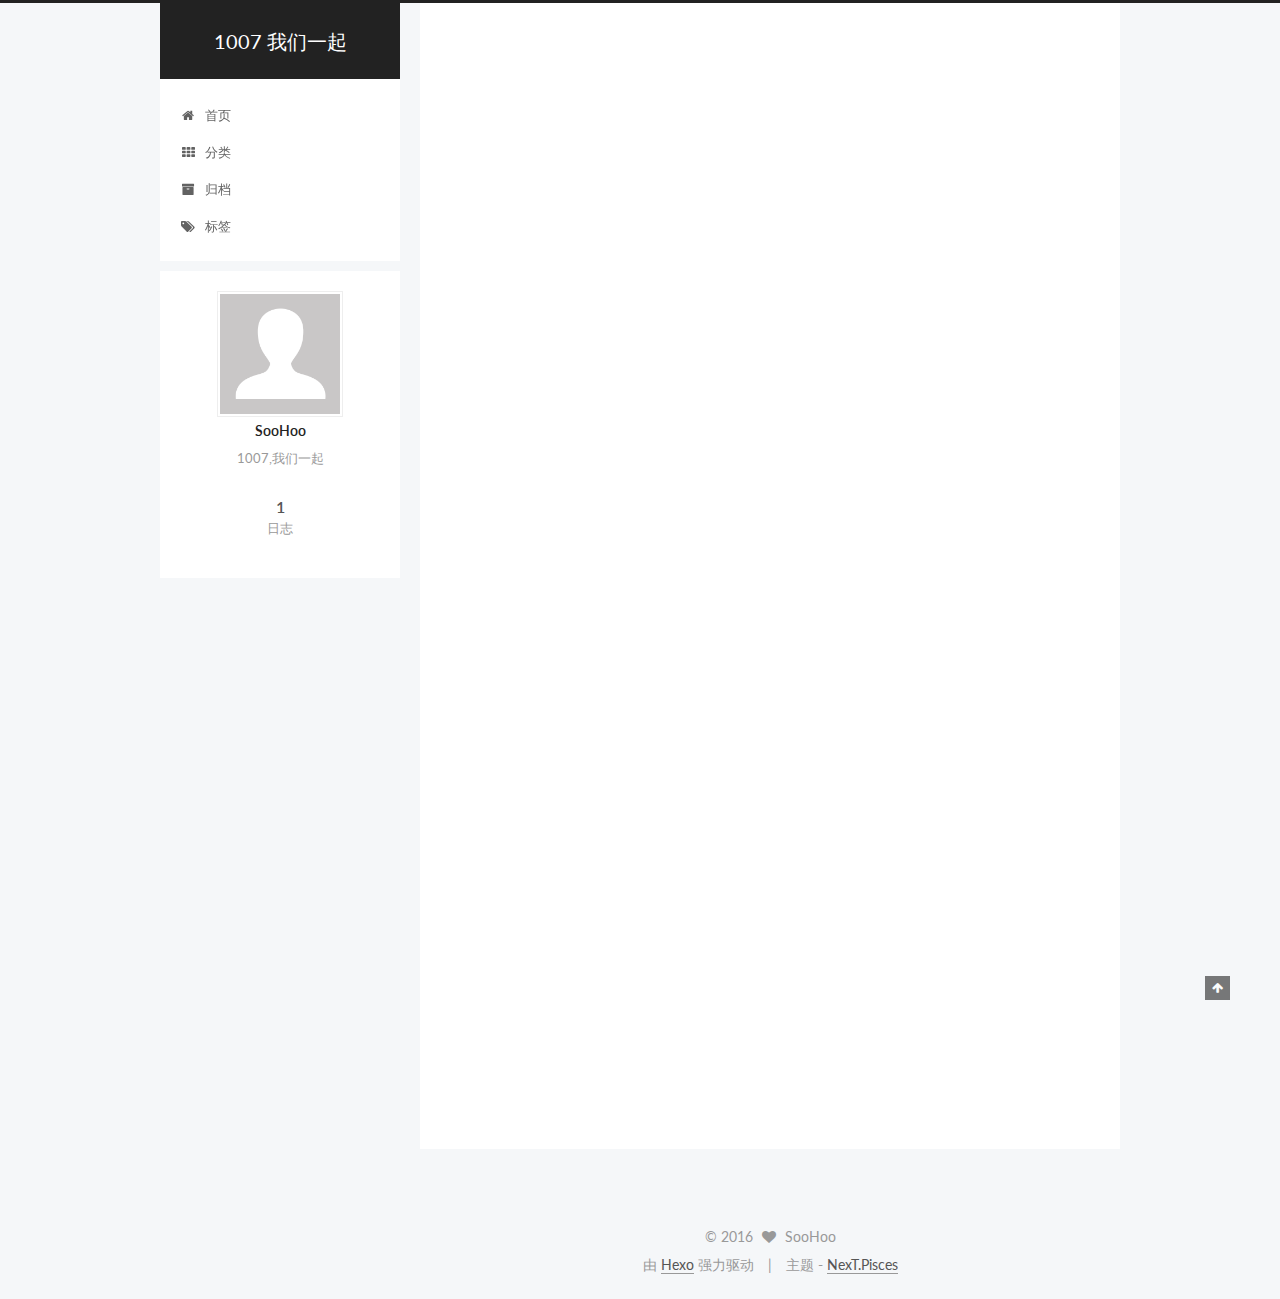
<file: index.html>
<!doctype html>



  


<html class="theme-next pisces use-motion">
<head>
  <meta charset="UTF-8"/>
<meta http-equiv="X-UA-Compatible" content="IE=edge,chrome=1" />
<meta name="viewport" content="width=device-width, initial-scale=1, maximum-scale=1"/>



<meta http-equiv="Cache-Control" content="no-transform" />
<meta http-equiv="Cache-Control" content="no-siteapp" />












  
  
  <link href="/vendors/fancybox/source/jquery.fancybox.css?v=2.1.5" rel="stylesheet" type="text/css" />




  
  
  
  

  
    
    
  

  

  

  

  

  
    
    
    <link href="//fonts.googleapis.com/css?family=Lato:300,300italic,400,400italic,700,700italic&subset=latin,latin-ext" rel="stylesheet" type="text/css">
  






<link href="/vendors/font-awesome/css/font-awesome.min.css?v=4.4.0" rel="stylesheet" type="text/css" />

<link href="/css/main.css?v=5.0.1" rel="stylesheet" type="text/css" />


  <meta name="keywords" content="1007" />








  <link rel="shortcut icon" type="image/x-icon" href="/favicon.ico?v=5.0.1" />






<meta name="description" content="1007,我们一起">
<meta property="og:type" content="website">
<meta property="og:title" content="1007 我们一起">
<meta property="og:url" content="https://www.1007.us/index.html">
<meta property="og:site_name" content="1007 我们一起">
<meta property="og:description" content="1007,我们一起">
<meta name="twitter:card" content="summary">
<meta name="twitter:title" content="1007 我们一起">
<meta name="twitter:description" content="1007,我们一起">



<script type="text/javascript" id="hexo.configuration">
  var NexT = window.NexT || {};
  var CONFIG = {
    scheme: 'Pisces',
    sidebar: {"position":"left","display":"post"},
    fancybox: true,
    motion: true,
    duoshuo: {
      userId: 0,
      author: '博主'
    }
  };
</script>

  <title> 1007 我们一起 </title>
</head>

<body itemscope itemtype="http://schema.org/WebPage" lang="zh-Hans">

  










  
  
    
  

  <div class="container one-collumn sidebar-position-left 
   page-home 
 ">
    <div class="headband"></div>

    <header id="header" class="header" itemscope itemtype="http://schema.org/WPHeader">
      <div class="header-inner"><div class="site-meta ">
  

  <div class="custom-logo-site-title">
    <a href="/"  class="brand" rel="start">
      <span class="logo-line-before"><i></i></span>
      <span class="site-title">1007 我们一起</span>
      <span class="logo-line-after"><i></i></span>
    </a>
  </div>
  <p class="site-subtitle"></p>
</div>

<div class="site-nav-toggle">
  <button>
    <span class="btn-bar"></span>
    <span class="btn-bar"></span>
    <span class="btn-bar"></span>
  </button>
</div>

<nav class="site-nav">
  

  
    <ul id="menu" class="menu">
      
        
        <li class="menu-item menu-item-home">
          <a href="/" rel="section">
            
              <i class="menu-item-icon fa fa-fw fa-home"></i> <br />
            
            首页
          </a>
        </li>
      
        
        <li class="menu-item menu-item-categories">
          <a href="/categories" rel="section">
            
              <i class="menu-item-icon fa fa-fw fa-th"></i> <br />
            
            分类
          </a>
        </li>
      
        
        <li class="menu-item menu-item-archives">
          <a href="/archives" rel="section">
            
              <i class="menu-item-icon fa fa-fw fa-archive"></i> <br />
            
            归档
          </a>
        </li>
      
        
        <li class="menu-item menu-item-tags">
          <a href="/tags" rel="section">
            
              <i class="menu-item-icon fa fa-fw fa-tags"></i> <br />
            
            标签
          </a>
        </li>
      

      
    </ul>
  

  
</nav>

 </div>
    </header>

    <main id="main" class="main">
      <div class="main-inner">
        <div class="content-wrap">
          <div id="content" class="content">
            
  <section id="posts" class="posts-expand">
    
      

  
  

  
  
  

  <article class="post post-type-normal " itemscope itemtype="http://schema.org/Article">

    
      <header class="post-header">

        
        
          <h1 class="post-title" itemprop="name headline">
            
            
              
                
                <a class="post-title-link" href="/2016/05/17/hello-world/" itemprop="url">
                  Hello World
                </a>
              
            
          </h1>
        

        <div class="post-meta">
          <span class="post-time">
            <span class="post-meta-item-icon">
              <i class="fa fa-calendar-o"></i>
            </span>
            <span class="post-meta-item-text">发表于</span>
            <time itemprop="dateCreated" datetime="2016-05-17T22:27:33+08:00" content="2016-05-17">
              2016-05-17
            </time>
          </span>

          

          
            
          

          

          
          

          
        </div>
      </header>
    


    <div class="post-body" itemprop="articleBody">

      
      

      
        
          
            <p>Welcome to <a href="https://hexo.io/" target="_blank" rel="external">Hexo</a>! This is your very first post. Check <a href="https://hexo.io/docs/" target="_blank" rel="external">documentation</a> for more info. If you get any problems when using Hexo, you can find the answer in <a href="https://hexo.io/docs/troubleshooting.html" target="_blank" rel="external">troubleshooting</a> or you can ask me on <a href="https://github.com/hexojs/hexo/issues" target="_blank" rel="external">GitHub</a>.</p>
<h2 id="Quick-Start"><a href="#Quick-Start" class="headerlink" title="Quick Start"></a>Quick Start</h2><h3 id="Create-a-new-post"><a href="#Create-a-new-post" class="headerlink" title="Create a new post"></a>Create a new post</h3><figure class="highlight bash"><table><tr><td class="gutter"><pre><span class="line">1</span><br></pre></td><td class="code"><pre><span class="line">$ hexo new <span class="string">"My New Post"</span></span><br></pre></td></tr></table></figure>
<p>More info: <a href="https://hexo.io/docs/writing.html" target="_blank" rel="external">Writing</a></p>
<h3 id="Run-server"><a href="#Run-server" class="headerlink" title="Run server"></a>Run server</h3><figure class="highlight bash"><table><tr><td class="gutter"><pre><span class="line">1</span><br></pre></td><td class="code"><pre><span class="line">$ hexo server</span><br></pre></td></tr></table></figure>
<p>More info: <a href="https://hexo.io/docs/server.html" target="_blank" rel="external">Server</a></p>
<h3 id="Generate-static-files"><a href="#Generate-static-files" class="headerlink" title="Generate static files"></a>Generate static files</h3><figure class="highlight bash"><table><tr><td class="gutter"><pre><span class="line">1</span><br></pre></td><td class="code"><pre><span class="line">$ hexo generate</span><br></pre></td></tr></table></figure>
<p>More info: <a href="https://hexo.io/docs/generating.html" target="_blank" rel="external">Generating</a></p>
<h3 id="Deploy-to-remote-sites"><a href="#Deploy-to-remote-sites" class="headerlink" title="Deploy to remote sites"></a>Deploy to remote sites</h3><figure class="highlight bash"><table><tr><td class="gutter"><pre><span class="line">1</span><br></pre></td><td class="code"><pre><span class="line">$ hexo deploy</span><br></pre></td></tr></table></figure>
<p>More info: <a href="https://hexo.io/docs/deployment.html" target="_blank" rel="external">Deployment</a></p>

          
        
      
    </div>

    <div>
      
    </div>

    <div>
      
    </div>

    <footer class="post-footer">
      

      

      
      
        <div class="post-eof"></div>
      
    </footer>
  </article>


    
  </section>

  


          </div>
          


          

        </div>
        
          
  
  <div class="sidebar-toggle">
    <div class="sidebar-toggle-line-wrap">
      <span class="sidebar-toggle-line sidebar-toggle-line-first"></span>
      <span class="sidebar-toggle-line sidebar-toggle-line-middle"></span>
      <span class="sidebar-toggle-line sidebar-toggle-line-last"></span>
    </div>
  </div>

  <aside id="sidebar" class="sidebar">
    <div class="sidebar-inner">

      

      

      <section class="site-overview sidebar-panel  sidebar-panel-active ">
        <div class="site-author motion-element" itemprop="author" itemscope itemtype="http://schema.org/Person">
          <img class="site-author-image" itemprop="image"
               src="/images/avatar.gif"
               alt="SooHoo" />
          <p class="site-author-name" itemprop="name">SooHoo</p>
          <p class="site-description motion-element" itemprop="description">1007,我们一起</p>
        </div>
        <nav class="site-state motion-element">
          <div class="site-state-item site-state-posts">
            <a href="/archives">
              <span class="site-state-item-count">1</span>
              <span class="site-state-item-name">日志</span>
            </a>
          </div>

          

          

        </nav>

        

        <div class="links-of-author motion-element">
          
        </div>

        
        

        
        

      </section>

      

    </div>
  </aside>


        
      </div>
    </main>

    <footer id="footer" class="footer">
      <div class="footer-inner">
        <div class="copyright" >
  
  &copy; 
  <span itemprop="copyrightYear">2016</span>
  <span class="with-love">
    <i class="fa fa-heart"></i>
  </span>
  <span class="author" itemprop="copyrightHolder">SooHoo</span>
</div>

<div class="powered-by">
  由 <a class="theme-link" href="http://hexo.io">Hexo</a> 强力驱动
</div>

<div class="theme-info">
  主题 -
  <a class="theme-link" href="https://github.com/iissnan/hexo-theme-next">
    NexT.Pisces
  </a>
</div>

        

        
      </div>
    </footer>

    <div class="back-to-top">
      <i class="fa fa-arrow-up"></i>
    </div>
  </div>

  

<script type="text/javascript">
  if (Object.prototype.toString.call(window.Promise) !== '[object Function]') {
    window.Promise = null;
  }
</script>









  



  
  <script type="text/javascript" src="/vendors/jquery/index.js?v=2.1.3"></script>

  
  <script type="text/javascript" src="/vendors/fastclick/lib/fastclick.min.js?v=1.0.6"></script>

  
  <script type="text/javascript" src="/vendors/jquery_lazyload/jquery.lazyload.js?v=1.9.7"></script>

  
  <script type="text/javascript" src="/vendors/velocity/velocity.min.js?v=1.2.1"></script>

  
  <script type="text/javascript" src="/vendors/velocity/velocity.ui.min.js?v=1.2.1"></script>

  
  <script type="text/javascript" src="/vendors/fancybox/source/jquery.fancybox.pack.js?v=2.1.5"></script>


  


  <script type="text/javascript" src="/js/src/utils.js?v=5.0.1"></script>

  <script type="text/javascript" src="/js/src/motion.js?v=5.0.1"></script>



  
  


  <script type="text/javascript" src="/js/src/affix.js?v=5.0.1"></script>

  <script type="text/javascript" src="/js/src/schemes/pisces.js?v=5.0.1"></script>



  

  


  <script type="text/javascript" src="/js/src/bootstrap.js?v=5.0.1"></script>



  



  



  
  
  

  

  

</body>
</html>
</file>
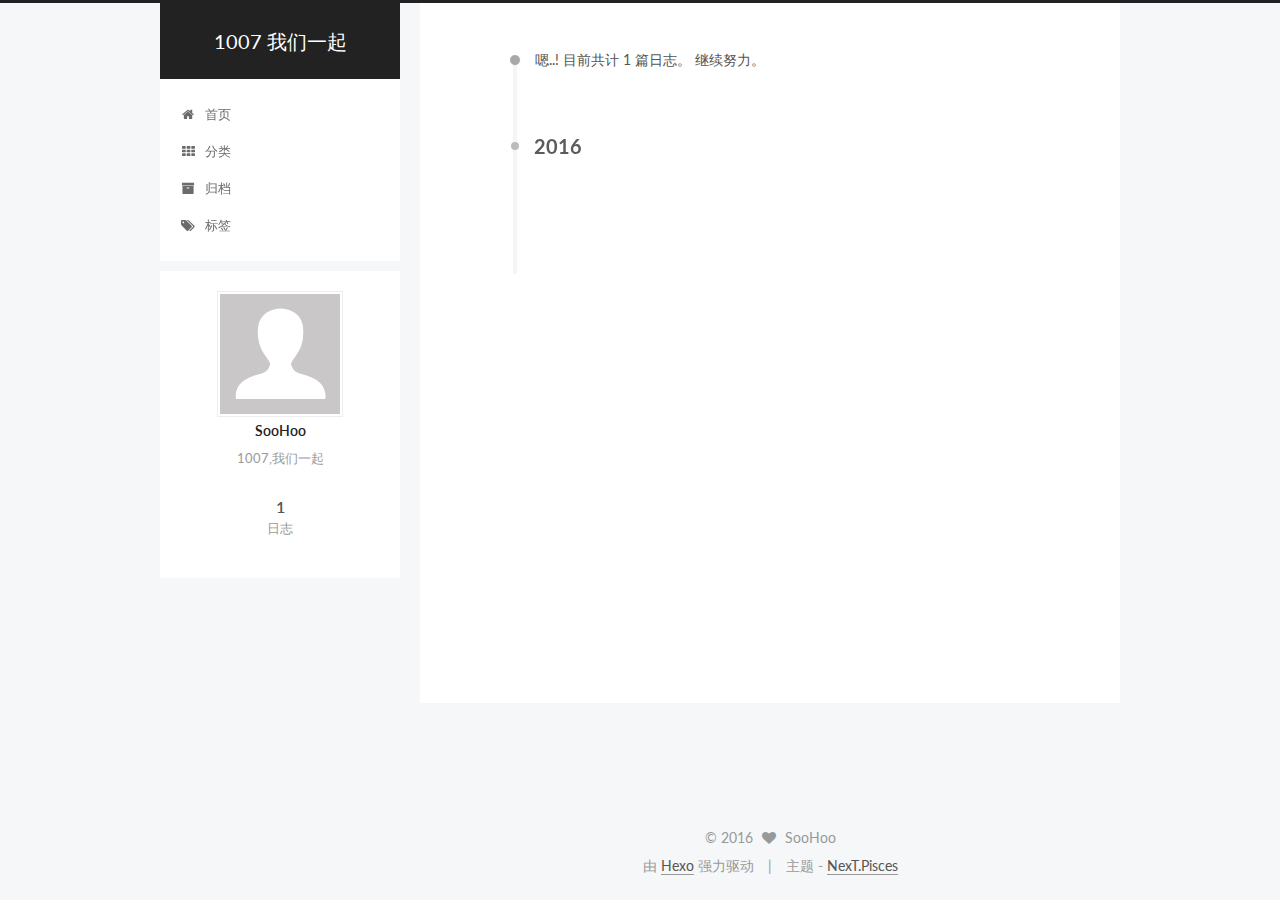
<file: archives/index.html>
<!doctype html>



  


<html class="theme-next pisces use-motion">
<head>
  <meta charset="UTF-8"/>
<meta http-equiv="X-UA-Compatible" content="IE=edge,chrome=1" />
<meta name="viewport" content="width=device-width, initial-scale=1, maximum-scale=1"/>



<meta http-equiv="Cache-Control" content="no-transform" />
<meta http-equiv="Cache-Control" content="no-siteapp" />












  
  
  <link href="/vendors/fancybox/source/jquery.fancybox.css?v=2.1.5" rel="stylesheet" type="text/css" />




  
  
  
  

  
    
    
  

  

  

  

  

  
    
    
    <link href="//fonts.googleapis.com/css?family=Lato:300,300italic,400,400italic,700,700italic&subset=latin,latin-ext" rel="stylesheet" type="text/css">
  






<link href="/vendors/font-awesome/css/font-awesome.min.css?v=4.4.0" rel="stylesheet" type="text/css" />

<link href="/css/main.css?v=5.0.1" rel="stylesheet" type="text/css" />


  <meta name="keywords" content="1007" />








  <link rel="shortcut icon" type="image/x-icon" href="/favicon.ico?v=5.0.1" />






<meta name="description" content="1007,我们一起">
<meta property="og:type" content="website">
<meta property="og:title" content="1007 我们一起">
<meta property="og:url" content="https://www.1007.us/archives/index.html">
<meta property="og:site_name" content="1007 我们一起">
<meta property="og:description" content="1007,我们一起">
<meta name="twitter:card" content="summary">
<meta name="twitter:title" content="1007 我们一起">
<meta name="twitter:description" content="1007,我们一起">



<script type="text/javascript" id="hexo.configuration">
  var NexT = window.NexT || {};
  var CONFIG = {
    scheme: 'Pisces',
    sidebar: {"position":"left","display":"post"},
    fancybox: true,
    motion: true,
    duoshuo: {
      userId: 0,
      author: '博主'
    }
  };
</script>

  <title> 归档 | 1007 我们一起 </title>
</head>

<body itemscope itemtype="http://schema.org/WebPage" lang="zh-Hans">

  










  
  
    
  

  <div class="container one-collumn sidebar-position-left  page-archive  ">
    <div class="headband"></div>

    <header id="header" class="header" itemscope itemtype="http://schema.org/WPHeader">
      <div class="header-inner"><div class="site-meta ">
  

  <div class="custom-logo-site-title">
    <a href="/"  class="brand" rel="start">
      <span class="logo-line-before"><i></i></span>
      <span class="site-title">1007 我们一起</span>
      <span class="logo-line-after"><i></i></span>
    </a>
  </div>
  <p class="site-subtitle"></p>
</div>

<div class="site-nav-toggle">
  <button>
    <span class="btn-bar"></span>
    <span class="btn-bar"></span>
    <span class="btn-bar"></span>
  </button>
</div>

<nav class="site-nav">
  

  
    <ul id="menu" class="menu">
      
        
        <li class="menu-item menu-item-home">
          <a href="/" rel="section">
            
              <i class="menu-item-icon fa fa-fw fa-home"></i> <br />
            
            首页
          </a>
        </li>
      
        
        <li class="menu-item menu-item-categories">
          <a href="/categories" rel="section">
            
              <i class="menu-item-icon fa fa-fw fa-th"></i> <br />
            
            分类
          </a>
        </li>
      
        
        <li class="menu-item menu-item-archives">
          <a href="/archives" rel="section">
            
              <i class="menu-item-icon fa fa-fw fa-archive"></i> <br />
            
            归档
          </a>
        </li>
      
        
        <li class="menu-item menu-item-tags">
          <a href="/tags" rel="section">
            
              <i class="menu-item-icon fa fa-fw fa-tags"></i> <br />
            
            标签
          </a>
        </li>
      

      
    </ul>
  

  
</nav>

 </div>
    </header>

    <main id="main" class="main">
      <div class="main-inner">
        <div class="content-wrap">
          <div id="content" class="content">
            

  <section id="posts" class="posts-collapse">
    <span class="archive-move-on"></span>

    <span class="archive-page-counter">
      
      
      
        
      
      嗯..! 目前共计 1 篇日志。 继续努力。
    </span>

    

      
      
      

      
        
        <div class="collection-title">
          <h2 class="archive-year motion-element" id="archive-year-2016">2016</h2>
        </div>
      
      

      

  <article class="post post-type-normal" itemscope itemtype="http://schema.org/Article">
    <header class="post-header">

      <h1 class="post-title">
        
            <a class="post-title-link" href="/2016/05/17/hello-world/" itemprop="url">
              
                <span itemprop="name">Hello World</span>
              
            </a>
        
      </h1>

      <div class="post-meta">
        <time class="post-time" itemprop="dateCreated"
              datetime="2016-05-17T22:27:33+08:00"
              content="2016-05-17" >
          05-17
        </time>
      </div>

    </header>
  </article>



    

  </section>

  



          </div>
          


          

        </div>
        
          
  
  <div class="sidebar-toggle">
    <div class="sidebar-toggle-line-wrap">
      <span class="sidebar-toggle-line sidebar-toggle-line-first"></span>
      <span class="sidebar-toggle-line sidebar-toggle-line-middle"></span>
      <span class="sidebar-toggle-line sidebar-toggle-line-last"></span>
    </div>
  </div>

  <aside id="sidebar" class="sidebar">
    <div class="sidebar-inner">

      

      

      <section class="site-overview sidebar-panel  sidebar-panel-active ">
        <div class="site-author motion-element" itemprop="author" itemscope itemtype="http://schema.org/Person">
          <img class="site-author-image" itemprop="image"
               src="/images/avatar.gif"
               alt="SooHoo" />
          <p class="site-author-name" itemprop="name">SooHoo</p>
          <p class="site-description motion-element" itemprop="description">1007,我们一起</p>
        </div>
        <nav class="site-state motion-element">
          <div class="site-state-item site-state-posts">
            <a href="/archives">
              <span class="site-state-item-count">1</span>
              <span class="site-state-item-name">日志</span>
            </a>
          </div>

          

          

        </nav>

        

        <div class="links-of-author motion-element">
          
        </div>

        
        

        
        

      </section>

      

    </div>
  </aside>


        
      </div>
    </main>

    <footer id="footer" class="footer">
      <div class="footer-inner">
        <div class="copyright" >
  
  &copy; 
  <span itemprop="copyrightYear">2016</span>
  <span class="with-love">
    <i class="fa fa-heart"></i>
  </span>
  <span class="author" itemprop="copyrightHolder">SooHoo</span>
</div>

<div class="powered-by">
  由 <a class="theme-link" href="http://hexo.io">Hexo</a> 强力驱动
</div>

<div class="theme-info">
  主题 -
  <a class="theme-link" href="https://github.com/iissnan/hexo-theme-next">
    NexT.Pisces
  </a>
</div>

        

        
      </div>
    </footer>

    <div class="back-to-top">
      <i class="fa fa-arrow-up"></i>
    </div>
  </div>

  

<script type="text/javascript">
  if (Object.prototype.toString.call(window.Promise) !== '[object Function]') {
    window.Promise = null;
  }
</script>









  



  
  <script type="text/javascript" src="/vendors/jquery/index.js?v=2.1.3"></script>

  
  <script type="text/javascript" src="/vendors/fastclick/lib/fastclick.min.js?v=1.0.6"></script>

  
  <script type="text/javascript" src="/vendors/jquery_lazyload/jquery.lazyload.js?v=1.9.7"></script>

  
  <script type="text/javascript" src="/vendors/velocity/velocity.min.js?v=1.2.1"></script>

  
  <script type="text/javascript" src="/vendors/velocity/velocity.ui.min.js?v=1.2.1"></script>

  
  <script type="text/javascript" src="/vendors/fancybox/source/jquery.fancybox.pack.js?v=2.1.5"></script>


  


  <script type="text/javascript" src="/js/src/utils.js?v=5.0.1"></script>

  <script type="text/javascript" src="/js/src/motion.js?v=5.0.1"></script>



  
  


  <script type="text/javascript" src="/js/src/affix.js?v=5.0.1"></script>

  <script type="text/javascript" src="/js/src/schemes/pisces.js?v=5.0.1"></script>



  
  
    <script type="text/javascript" id="motion.page.archive">
      $('.archive-year').velocity('transition.slideLeftIn');
    </script>
  


  


  <script type="text/javascript" src="/js/src/bootstrap.js?v=5.0.1"></script>



  



  



  
  
  

  

  

</body>
</html>
</file>
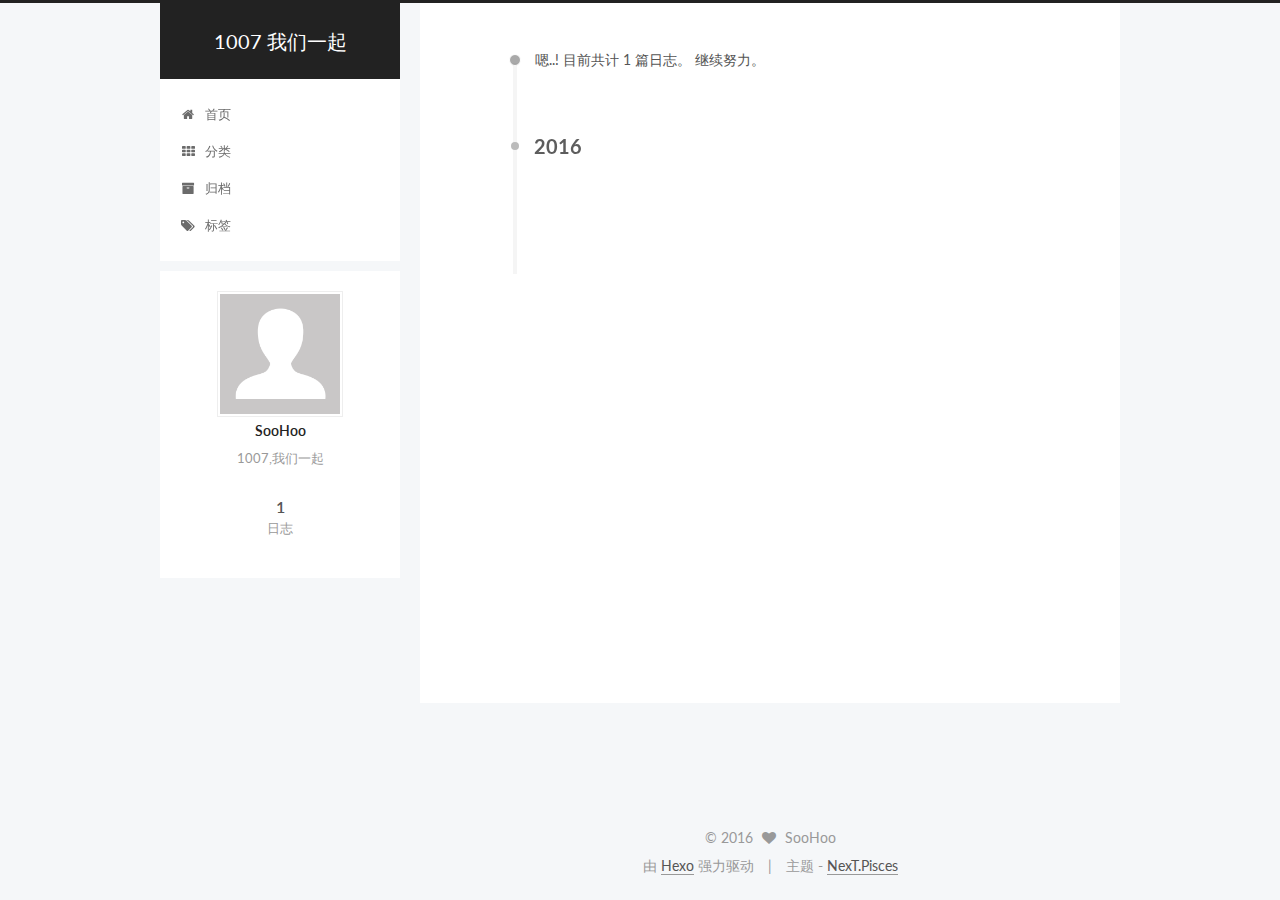
<file: archives/2016/index.html>
<!doctype html>



  


<html class="theme-next pisces use-motion">
<head>
  <meta charset="UTF-8"/>
<meta http-equiv="X-UA-Compatible" content="IE=edge,chrome=1" />
<meta name="viewport" content="width=device-width, initial-scale=1, maximum-scale=1"/>



<meta http-equiv="Cache-Control" content="no-transform" />
<meta http-equiv="Cache-Control" content="no-siteapp" />












  
  
  <link href="/vendors/fancybox/source/jquery.fancybox.css?v=2.1.5" rel="stylesheet" type="text/css" />




  
  
  
  

  
    
    
  

  

  

  

  

  
    
    
    <link href="//fonts.googleapis.com/css?family=Lato:300,300italic,400,400italic,700,700italic&subset=latin,latin-ext" rel="stylesheet" type="text/css">
  






<link href="/vendors/font-awesome/css/font-awesome.min.css?v=4.4.0" rel="stylesheet" type="text/css" />

<link href="/css/main.css?v=5.0.1" rel="stylesheet" type="text/css" />


  <meta name="keywords" content="1007" />








  <link rel="shortcut icon" type="image/x-icon" href="/favicon.ico?v=5.0.1" />






<meta name="description" content="1007,我们一起">
<meta property="og:type" content="website">
<meta property="og:title" content="1007 我们一起">
<meta property="og:url" content="https://www.1007.us/archives/2016/index.html">
<meta property="og:site_name" content="1007 我们一起">
<meta property="og:description" content="1007,我们一起">
<meta name="twitter:card" content="summary">
<meta name="twitter:title" content="1007 我们一起">
<meta name="twitter:description" content="1007,我们一起">



<script type="text/javascript" id="hexo.configuration">
  var NexT = window.NexT || {};
  var CONFIG = {
    scheme: 'Pisces',
    sidebar: {"position":"left","display":"post"},
    fancybox: true,
    motion: true,
    duoshuo: {
      userId: 0,
      author: '博主'
    }
  };
</script>

  <title> 归档 | 1007 我们一起 </title>
</head>

<body itemscope itemtype="http://schema.org/WebPage" lang="zh-Hans">

  










  
  
    
  

  <div class="container one-collumn sidebar-position-left  page-archive  ">
    <div class="headband"></div>

    <header id="header" class="header" itemscope itemtype="http://schema.org/WPHeader">
      <div class="header-inner"><div class="site-meta ">
  

  <div class="custom-logo-site-title">
    <a href="/"  class="brand" rel="start">
      <span class="logo-line-before"><i></i></span>
      <span class="site-title">1007 我们一起</span>
      <span class="logo-line-after"><i></i></span>
    </a>
  </div>
  <p class="site-subtitle"></p>
</div>

<div class="site-nav-toggle">
  <button>
    <span class="btn-bar"></span>
    <span class="btn-bar"></span>
    <span class="btn-bar"></span>
  </button>
</div>

<nav class="site-nav">
  

  
    <ul id="menu" class="menu">
      
        
        <li class="menu-item menu-item-home">
          <a href="/" rel="section">
            
              <i class="menu-item-icon fa fa-fw fa-home"></i> <br />
            
            首页
          </a>
        </li>
      
        
        <li class="menu-item menu-item-categories">
          <a href="/categories" rel="section">
            
              <i class="menu-item-icon fa fa-fw fa-th"></i> <br />
            
            分类
          </a>
        </li>
      
        
        <li class="menu-item menu-item-archives">
          <a href="/archives" rel="section">
            
              <i class="menu-item-icon fa fa-fw fa-archive"></i> <br />
            
            归档
          </a>
        </li>
      
        
        <li class="menu-item menu-item-tags">
          <a href="/tags" rel="section">
            
              <i class="menu-item-icon fa fa-fw fa-tags"></i> <br />
            
            标签
          </a>
        </li>
      

      
    </ul>
  

  
</nav>

 </div>
    </header>

    <main id="main" class="main">
      <div class="main-inner">
        <div class="content-wrap">
          <div id="content" class="content">
            

  <section id="posts" class="posts-collapse">
    <span class="archive-move-on"></span>

    <span class="archive-page-counter">
      
      
      
        
      
      嗯..! 目前共计 1 篇日志。 继续努力。
    </span>

    

      
      
      

      
        
        <div class="collection-title">
          <h2 class="archive-year motion-element" id="archive-year-2016">2016</h2>
        </div>
      
      

      

  <article class="post post-type-normal" itemscope itemtype="http://schema.org/Article">
    <header class="post-header">

      <h1 class="post-title">
        
            <a class="post-title-link" href="/2016/05/17/hello-world/" itemprop="url">
              
                <span itemprop="name">Hello World</span>
              
            </a>
        
      </h1>

      <div class="post-meta">
        <time class="post-time" itemprop="dateCreated"
              datetime="2016-05-17T22:27:33+08:00"
              content="2016-05-17" >
          05-17
        </time>
      </div>

    </header>
  </article>



    

  </section>

  



          </div>
          


          

        </div>
        
          
  
  <div class="sidebar-toggle">
    <div class="sidebar-toggle-line-wrap">
      <span class="sidebar-toggle-line sidebar-toggle-line-first"></span>
      <span class="sidebar-toggle-line sidebar-toggle-line-middle"></span>
      <span class="sidebar-toggle-line sidebar-toggle-line-last"></span>
    </div>
  </div>

  <aside id="sidebar" class="sidebar">
    <div class="sidebar-inner">

      

      

      <section class="site-overview sidebar-panel  sidebar-panel-active ">
        <div class="site-author motion-element" itemprop="author" itemscope itemtype="http://schema.org/Person">
          <img class="site-author-image" itemprop="image"
               src="/images/avatar.gif"
               alt="SooHoo" />
          <p class="site-author-name" itemprop="name">SooHoo</p>
          <p class="site-description motion-element" itemprop="description">1007,我们一起</p>
        </div>
        <nav class="site-state motion-element">
          <div class="site-state-item site-state-posts">
            <a href="/archives">
              <span class="site-state-item-count">1</span>
              <span class="site-state-item-name">日志</span>
            </a>
          </div>

          

          

        </nav>

        

        <div class="links-of-author motion-element">
          
        </div>

        
        

        
        

      </section>

      

    </div>
  </aside>


        
      </div>
    </main>

    <footer id="footer" class="footer">
      <div class="footer-inner">
        <div class="copyright" >
  
  &copy; 
  <span itemprop="copyrightYear">2016</span>
  <span class="with-love">
    <i class="fa fa-heart"></i>
  </span>
  <span class="author" itemprop="copyrightHolder">SooHoo</span>
</div>

<div class="powered-by">
  由 <a class="theme-link" href="http://hexo.io">Hexo</a> 强力驱动
</div>

<div class="theme-info">
  主题 -
  <a class="theme-link" href="https://github.com/iissnan/hexo-theme-next">
    NexT.Pisces
  </a>
</div>

        

        
      </div>
    </footer>

    <div class="back-to-top">
      <i class="fa fa-arrow-up"></i>
    </div>
  </div>

  

<script type="text/javascript">
  if (Object.prototype.toString.call(window.Promise) !== '[object Function]') {
    window.Promise = null;
  }
</script>









  



  
  <script type="text/javascript" src="/vendors/jquery/index.js?v=2.1.3"></script>

  
  <script type="text/javascript" src="/vendors/fastclick/lib/fastclick.min.js?v=1.0.6"></script>

  
  <script type="text/javascript" src="/vendors/jquery_lazyload/jquery.lazyload.js?v=1.9.7"></script>

  
  <script type="text/javascript" src="/vendors/velocity/velocity.min.js?v=1.2.1"></script>

  
  <script type="text/javascript" src="/vendors/velocity/velocity.ui.min.js?v=1.2.1"></script>

  
  <script type="text/javascript" src="/vendors/fancybox/source/jquery.fancybox.pack.js?v=2.1.5"></script>


  


  <script type="text/javascript" src="/js/src/utils.js?v=5.0.1"></script>

  <script type="text/javascript" src="/js/src/motion.js?v=5.0.1"></script>



  
  


  <script type="text/javascript" src="/js/src/affix.js?v=5.0.1"></script>

  <script type="text/javascript" src="/js/src/schemes/pisces.js?v=5.0.1"></script>



  
  
    <script type="text/javascript" id="motion.page.archive">
      $('.archive-year').velocity('transition.slideLeftIn');
    </script>
  


  


  <script type="text/javascript" src="/js/src/bootstrap.js?v=5.0.1"></script>



  



  



  
  
  

  

  

</body>
</html>
</file>
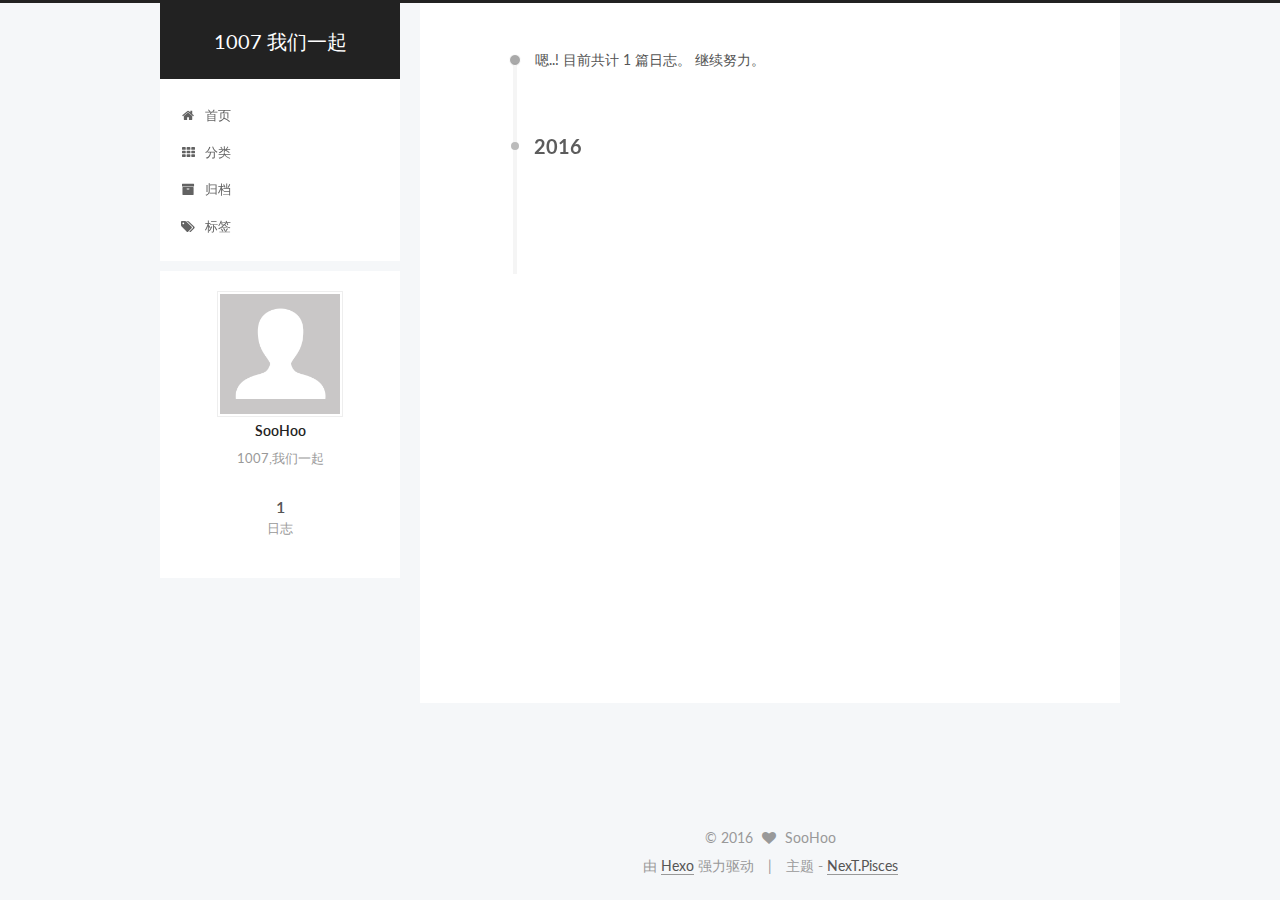
<file: archives/2016/05/index.html>
<!doctype html>



  


<html class="theme-next pisces use-motion">
<head>
  <meta charset="UTF-8"/>
<meta http-equiv="X-UA-Compatible" content="IE=edge,chrome=1" />
<meta name="viewport" content="width=device-width, initial-scale=1, maximum-scale=1"/>



<meta http-equiv="Cache-Control" content="no-transform" />
<meta http-equiv="Cache-Control" content="no-siteapp" />












  
  
  <link href="/vendors/fancybox/source/jquery.fancybox.css?v=2.1.5" rel="stylesheet" type="text/css" />




  
  
  
  

  
    
    
  

  

  

  

  

  
    
    
    <link href="//fonts.googleapis.com/css?family=Lato:300,300italic,400,400italic,700,700italic&subset=latin,latin-ext" rel="stylesheet" type="text/css">
  






<link href="/vendors/font-awesome/css/font-awesome.min.css?v=4.4.0" rel="stylesheet" type="text/css" />

<link href="/css/main.css?v=5.0.1" rel="stylesheet" type="text/css" />


  <meta name="keywords" content="1007" />








  <link rel="shortcut icon" type="image/x-icon" href="/favicon.ico?v=5.0.1" />






<meta name="description" content="1007,我们一起">
<meta property="og:type" content="website">
<meta property="og:title" content="1007 我们一起">
<meta property="og:url" content="https://www.1007.us/archives/2016/05/index.html">
<meta property="og:site_name" content="1007 我们一起">
<meta property="og:description" content="1007,我们一起">
<meta name="twitter:card" content="summary">
<meta name="twitter:title" content="1007 我们一起">
<meta name="twitter:description" content="1007,我们一起">



<script type="text/javascript" id="hexo.configuration">
  var NexT = window.NexT || {};
  var CONFIG = {
    scheme: 'Pisces',
    sidebar: {"position":"left","display":"post"},
    fancybox: true,
    motion: true,
    duoshuo: {
      userId: 0,
      author: '博主'
    }
  };
</script>

  <title> 归档 | 1007 我们一起 </title>
</head>

<body itemscope itemtype="http://schema.org/WebPage" lang="zh-Hans">

  










  
  
    
  

  <div class="container one-collumn sidebar-position-left  page-archive  ">
    <div class="headband"></div>

    <header id="header" class="header" itemscope itemtype="http://schema.org/WPHeader">
      <div class="header-inner"><div class="site-meta ">
  

  <div class="custom-logo-site-title">
    <a href="/"  class="brand" rel="start">
      <span class="logo-line-before"><i></i></span>
      <span class="site-title">1007 我们一起</span>
      <span class="logo-line-after"><i></i></span>
    </a>
  </div>
  <p class="site-subtitle"></p>
</div>

<div class="site-nav-toggle">
  <button>
    <span class="btn-bar"></span>
    <span class="btn-bar"></span>
    <span class="btn-bar"></span>
  </button>
</div>

<nav class="site-nav">
  

  
    <ul id="menu" class="menu">
      
        
        <li class="menu-item menu-item-home">
          <a href="/" rel="section">
            
              <i class="menu-item-icon fa fa-fw fa-home"></i> <br />
            
            首页
          </a>
        </li>
      
        
        <li class="menu-item menu-item-categories">
          <a href="/categories" rel="section">
            
              <i class="menu-item-icon fa fa-fw fa-th"></i> <br />
            
            分类
          </a>
        </li>
      
        
        <li class="menu-item menu-item-archives">
          <a href="/archives" rel="section">
            
              <i class="menu-item-icon fa fa-fw fa-archive"></i> <br />
            
            归档
          </a>
        </li>
      
        
        <li class="menu-item menu-item-tags">
          <a href="/tags" rel="section">
            
              <i class="menu-item-icon fa fa-fw fa-tags"></i> <br />
            
            标签
          </a>
        </li>
      

      
    </ul>
  

  
</nav>

 </div>
    </header>

    <main id="main" class="main">
      <div class="main-inner">
        <div class="content-wrap">
          <div id="content" class="content">
            

  <section id="posts" class="posts-collapse">
    <span class="archive-move-on"></span>

    <span class="archive-page-counter">
      
      
      
        
      
      嗯..! 目前共计 1 篇日志。 继续努力。
    </span>

    

      
      
      

      
        
        <div class="collection-title">
          <h2 class="archive-year motion-element" id="archive-year-2016">2016</h2>
        </div>
      
      

      

  <article class="post post-type-normal" itemscope itemtype="http://schema.org/Article">
    <header class="post-header">

      <h1 class="post-title">
        
            <a class="post-title-link" href="/2016/05/17/hello-world/" itemprop="url">
              
                <span itemprop="name">Hello World</span>
              
            </a>
        
      </h1>

      <div class="post-meta">
        <time class="post-time" itemprop="dateCreated"
              datetime="2016-05-17T22:27:33+08:00"
              content="2016-05-17" >
          05-17
        </time>
      </div>

    </header>
  </article>



    

  </section>

  



          </div>
          


          

        </div>
        
          
  
  <div class="sidebar-toggle">
    <div class="sidebar-toggle-line-wrap">
      <span class="sidebar-toggle-line sidebar-toggle-line-first"></span>
      <span class="sidebar-toggle-line sidebar-toggle-line-middle"></span>
      <span class="sidebar-toggle-line sidebar-toggle-line-last"></span>
    </div>
  </div>

  <aside id="sidebar" class="sidebar">
    <div class="sidebar-inner">

      

      

      <section class="site-overview sidebar-panel  sidebar-panel-active ">
        <div class="site-author motion-element" itemprop="author" itemscope itemtype="http://schema.org/Person">
          <img class="site-author-image" itemprop="image"
               src="/images/avatar.gif"
               alt="SooHoo" />
          <p class="site-author-name" itemprop="name">SooHoo</p>
          <p class="site-description motion-element" itemprop="description">1007,我们一起</p>
        </div>
        <nav class="site-state motion-element">
          <div class="site-state-item site-state-posts">
            <a href="/archives">
              <span class="site-state-item-count">1</span>
              <span class="site-state-item-name">日志</span>
            </a>
          </div>

          

          

        </nav>

        

        <div class="links-of-author motion-element">
          
        </div>

        
        

        
        

      </section>

      

    </div>
  </aside>


        
      </div>
    </main>

    <footer id="footer" class="footer">
      <div class="footer-inner">
        <div class="copyright" >
  
  &copy; 
  <span itemprop="copyrightYear">2016</span>
  <span class="with-love">
    <i class="fa fa-heart"></i>
  </span>
  <span class="author" itemprop="copyrightHolder">SooHoo</span>
</div>

<div class="powered-by">
  由 <a class="theme-link" href="http://hexo.io">Hexo</a> 强力驱动
</div>

<div class="theme-info">
  主题 -
  <a class="theme-link" href="https://github.com/iissnan/hexo-theme-next">
    NexT.Pisces
  </a>
</div>

        

        
      </div>
    </footer>

    <div class="back-to-top">
      <i class="fa fa-arrow-up"></i>
    </div>
  </div>

  

<script type="text/javascript">
  if (Object.prototype.toString.call(window.Promise) !== '[object Function]') {
    window.Promise = null;
  }
</script>









  



  
  <script type="text/javascript" src="/vendors/jquery/index.js?v=2.1.3"></script>

  
  <script type="text/javascript" src="/vendors/fastclick/lib/fastclick.min.js?v=1.0.6"></script>

  
  <script type="text/javascript" src="/vendors/jquery_lazyload/jquery.lazyload.js?v=1.9.7"></script>

  
  <script type="text/javascript" src="/vendors/velocity/velocity.min.js?v=1.2.1"></script>

  
  <script type="text/javascript" src="/vendors/velocity/velocity.ui.min.js?v=1.2.1"></script>

  
  <script type="text/javascript" src="/vendors/fancybox/source/jquery.fancybox.pack.js?v=2.1.5"></script>


  


  <script type="text/javascript" src="/js/src/utils.js?v=5.0.1"></script>

  <script type="text/javascript" src="/js/src/motion.js?v=5.0.1"></script>



  
  


  <script type="text/javascript" src="/js/src/affix.js?v=5.0.1"></script>

  <script type="text/javascript" src="/js/src/schemes/pisces.js?v=5.0.1"></script>



  
  
    <script type="text/javascript" id="motion.page.archive">
      $('.archive-year').velocity('transition.slideLeftIn');
    </script>
  


  


  <script type="text/javascript" src="/js/src/bootstrap.js?v=5.0.1"></script>



  



  



  
  
  

  

  

</body>
</html>
</file>
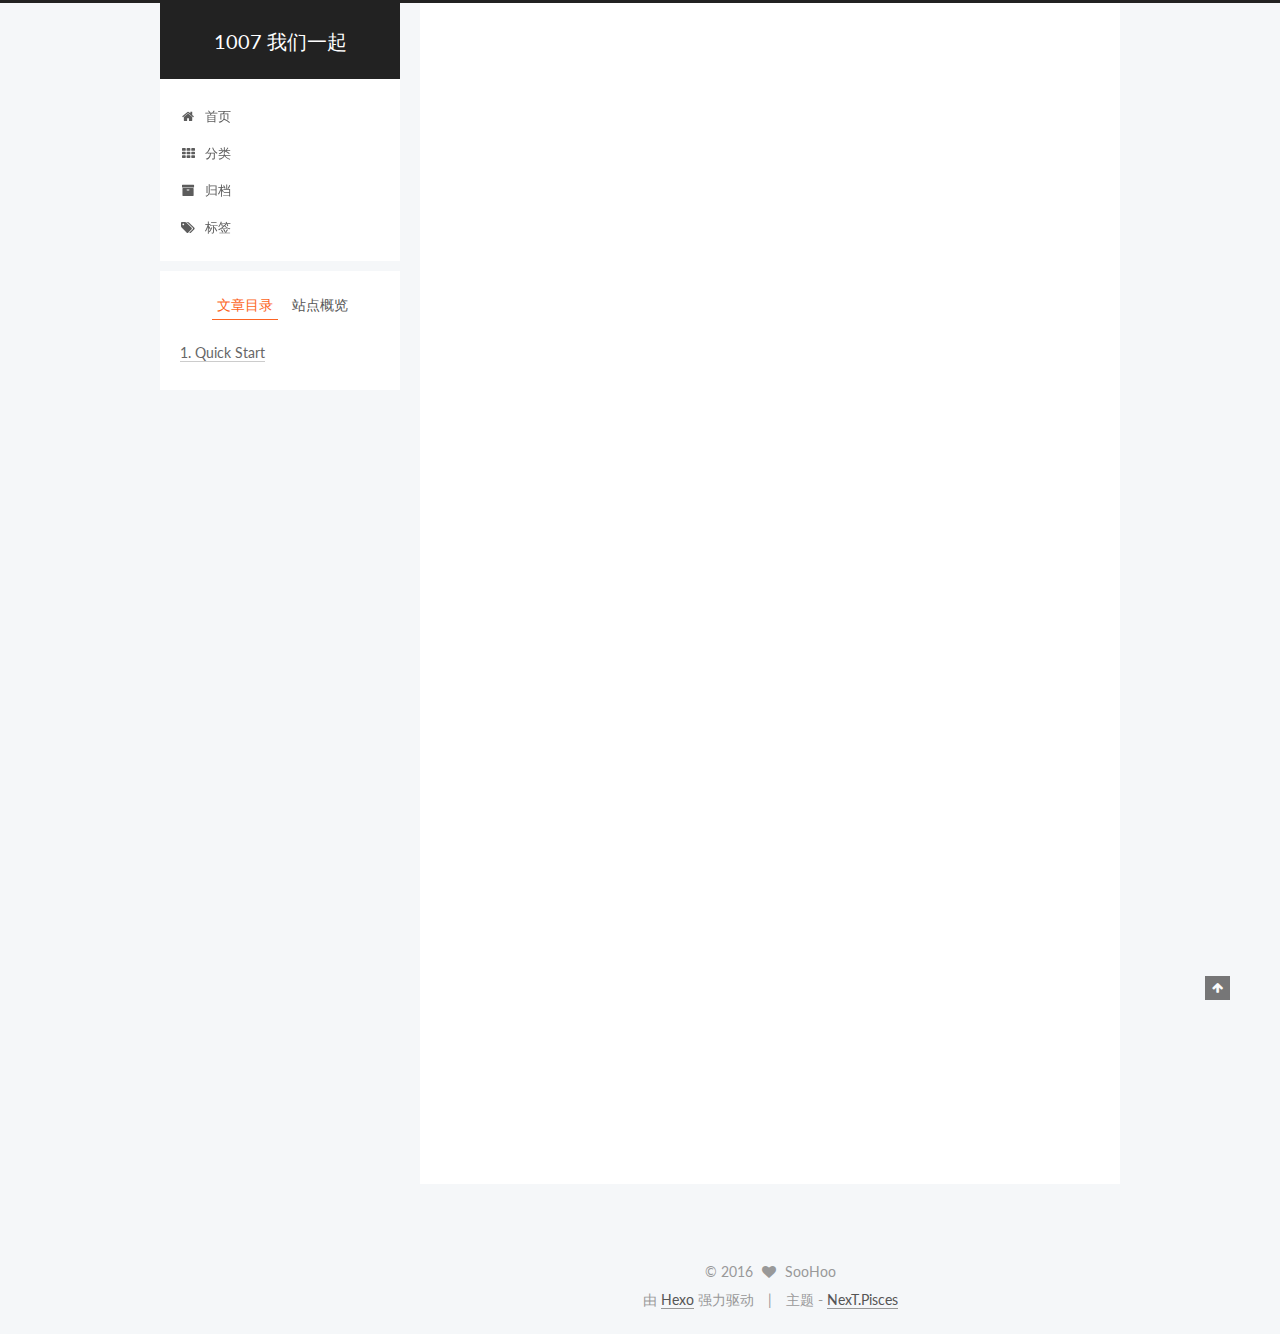
<file: 2016/05/17/hello-world/index.html>
<!doctype html>



  


<html class="theme-next pisces use-motion">
<head>
  <meta charset="UTF-8"/>
<meta http-equiv="X-UA-Compatible" content="IE=edge,chrome=1" />
<meta name="viewport" content="width=device-width, initial-scale=1, maximum-scale=1"/>



<meta http-equiv="Cache-Control" content="no-transform" />
<meta http-equiv="Cache-Control" content="no-siteapp" />












  
  
  <link href="/vendors/fancybox/source/jquery.fancybox.css?v=2.1.5" rel="stylesheet" type="text/css" />




  
  
  
  

  
    
    
  

  

  

  

  

  
    
    
    <link href="//fonts.googleapis.com/css?family=Lato:300,300italic,400,400italic,700,700italic&subset=latin,latin-ext" rel="stylesheet" type="text/css">
  






<link href="/vendors/font-awesome/css/font-awesome.min.css?v=4.4.0" rel="stylesheet" type="text/css" />

<link href="/css/main.css?v=5.0.1" rel="stylesheet" type="text/css" />


  <meta name="keywords" content="1007" />








  <link rel="shortcut icon" type="image/x-icon" href="/favicon.ico?v=5.0.1" />






<meta name="description" content="Welcome to Hexo! This is your very first post. Check documentation for more info. If you get any problems when using Hexo, you can find the answer in troubleshooting or you can ask me on GitHub.
Quick">
<meta property="og:type" content="article">
<meta property="og:title" content="Hello World">
<meta property="og:url" content="https://www.1007.us/2016/05/17/hello-world/index.html">
<meta property="og:site_name" content="1007 我们一起">
<meta property="og:description" content="Welcome to Hexo! This is your very first post. Check documentation for more info. If you get any problems when using Hexo, you can find the answer in troubleshooting or you can ask me on GitHub.
Quick">
<meta property="og:updated_time" content="2016-05-17T14:27:33.000Z">
<meta name="twitter:card" content="summary">
<meta name="twitter:title" content="Hello World">
<meta name="twitter:description" content="Welcome to Hexo! This is your very first post. Check documentation for more info. If you get any problems when using Hexo, you can find the answer in troubleshooting or you can ask me on GitHub.
Quick">



<script type="text/javascript" id="hexo.configuration">
  var NexT = window.NexT || {};
  var CONFIG = {
    scheme: 'Pisces',
    sidebar: {"position":"left","display":"post"},
    fancybox: true,
    motion: true,
    duoshuo: {
      userId: 0,
      author: '博主'
    }
  };
</script>

  <title> Hello World | 1007 我们一起 </title>
</head>

<body itemscope itemtype="http://schema.org/WebPage" lang="zh-Hans">

  










  
  
    
  

  <div class="container one-collumn sidebar-position-left page-post-detail ">
    <div class="headband"></div>

    <header id="header" class="header" itemscope itemtype="http://schema.org/WPHeader">
      <div class="header-inner"><div class="site-meta ">
  

  <div class="custom-logo-site-title">
    <a href="/"  class="brand" rel="start">
      <span class="logo-line-before"><i></i></span>
      <span class="site-title">1007 我们一起</span>
      <span class="logo-line-after"><i></i></span>
    </a>
  </div>
  <p class="site-subtitle"></p>
</div>

<div class="site-nav-toggle">
  <button>
    <span class="btn-bar"></span>
    <span class="btn-bar"></span>
    <span class="btn-bar"></span>
  </button>
</div>

<nav class="site-nav">
  

  
    <ul id="menu" class="menu">
      
        
        <li class="menu-item menu-item-home">
          <a href="/" rel="section">
            
              <i class="menu-item-icon fa fa-fw fa-home"></i> <br />
            
            首页
          </a>
        </li>
      
        
        <li class="menu-item menu-item-categories">
          <a href="/categories" rel="section">
            
              <i class="menu-item-icon fa fa-fw fa-th"></i> <br />
            
            分类
          </a>
        </li>
      
        
        <li class="menu-item menu-item-archives">
          <a href="/archives" rel="section">
            
              <i class="menu-item-icon fa fa-fw fa-archive"></i> <br />
            
            归档
          </a>
        </li>
      
        
        <li class="menu-item menu-item-tags">
          <a href="/tags" rel="section">
            
              <i class="menu-item-icon fa fa-fw fa-tags"></i> <br />
            
            标签
          </a>
        </li>
      

      
    </ul>
  

  
</nav>

 </div>
    </header>

    <main id="main" class="main">
      <div class="main-inner">
        <div class="content-wrap">
          <div id="content" class="content">
            

  <div id="posts" class="posts-expand">
    

  
  

  
  
  

  <article class="post post-type-normal " itemscope itemtype="http://schema.org/Article">

    
      <header class="post-header">

        
        
          <h1 class="post-title" itemprop="name headline">
            
            
              
                Hello World
              
            
          </h1>
        

        <div class="post-meta">
          <span class="post-time">
            <span class="post-meta-item-icon">
              <i class="fa fa-calendar-o"></i>
            </span>
            <span class="post-meta-item-text">发表于</span>
            <time itemprop="dateCreated" datetime="2016-05-17T22:27:33+08:00" content="2016-05-17">
              2016-05-17
            </time>
          </span>

          

          
            
          

          

          
          

          
        </div>
      </header>
    


    <div class="post-body" itemprop="articleBody">

      
      

      
        <p>Welcome to <a href="https://hexo.io/" target="_blank" rel="external">Hexo</a>! This is your very first post. Check <a href="https://hexo.io/docs/" target="_blank" rel="external">documentation</a> for more info. If you get any problems when using Hexo, you can find the answer in <a href="https://hexo.io/docs/troubleshooting.html" target="_blank" rel="external">troubleshooting</a> or you can ask me on <a href="https://github.com/hexojs/hexo/issues" target="_blank" rel="external">GitHub</a>.</p>
<h2 id="Quick-Start"><a href="#Quick-Start" class="headerlink" title="Quick Start"></a>Quick Start</h2><h3 id="Create-a-new-post"><a href="#Create-a-new-post" class="headerlink" title="Create a new post"></a>Create a new post</h3><figure class="highlight bash"><table><tr><td class="gutter"><pre><span class="line">1</span><br></pre></td><td class="code"><pre><span class="line">$ hexo new <span class="string">"My New Post"</span></span><br></pre></td></tr></table></figure>
<p>More info: <a href="https://hexo.io/docs/writing.html" target="_blank" rel="external">Writing</a></p>
<h3 id="Run-server"><a href="#Run-server" class="headerlink" title="Run server"></a>Run server</h3><figure class="highlight bash"><table><tr><td class="gutter"><pre><span class="line">1</span><br></pre></td><td class="code"><pre><span class="line">$ hexo server</span><br></pre></td></tr></table></figure>
<p>More info: <a href="https://hexo.io/docs/server.html" target="_blank" rel="external">Server</a></p>
<h3 id="Generate-static-files"><a href="#Generate-static-files" class="headerlink" title="Generate static files"></a>Generate static files</h3><figure class="highlight bash"><table><tr><td class="gutter"><pre><span class="line">1</span><br></pre></td><td class="code"><pre><span class="line">$ hexo generate</span><br></pre></td></tr></table></figure>
<p>More info: <a href="https://hexo.io/docs/generating.html" target="_blank" rel="external">Generating</a></p>
<h3 id="Deploy-to-remote-sites"><a href="#Deploy-to-remote-sites" class="headerlink" title="Deploy to remote sites"></a>Deploy to remote sites</h3><figure class="highlight bash"><table><tr><td class="gutter"><pre><span class="line">1</span><br></pre></td><td class="code"><pre><span class="line">$ hexo deploy</span><br></pre></td></tr></table></figure>
<p>More info: <a href="https://hexo.io/docs/deployment.html" target="_blank" rel="external">Deployment</a></p>

      
    </div>

    <div>
      
        
      
    </div>

    <div>
      
        

      
    </div>

    <footer class="post-footer">
      

      

      
      
    </footer>
  </article>



    <div class="post-spread">
      
    </div>
  </div>


          </div>
          


          
  <div class="comments" id="comments">
    
  </div>


        </div>
        
          
  
  <div class="sidebar-toggle">
    <div class="sidebar-toggle-line-wrap">
      <span class="sidebar-toggle-line sidebar-toggle-line-first"></span>
      <span class="sidebar-toggle-line sidebar-toggle-line-middle"></span>
      <span class="sidebar-toggle-line sidebar-toggle-line-last"></span>
    </div>
  </div>

  <aside id="sidebar" class="sidebar">
    <div class="sidebar-inner">

      

      
        <ul class="sidebar-nav motion-element">
          <li class="sidebar-nav-toc sidebar-nav-active" data-target="post-toc-wrap" >
            文章目录
          </li>
          <li class="sidebar-nav-overview" data-target="site-overview">
            站点概览
          </li>
        </ul>
      

      <section class="site-overview sidebar-panel ">
        <div class="site-author motion-element" itemprop="author" itemscope itemtype="http://schema.org/Person">
          <img class="site-author-image" itemprop="image"
               src="/images/avatar.gif"
               alt="SooHoo" />
          <p class="site-author-name" itemprop="name">SooHoo</p>
          <p class="site-description motion-element" itemprop="description">1007,我们一起</p>
        </div>
        <nav class="site-state motion-element">
          <div class="site-state-item site-state-posts">
            <a href="/archives">
              <span class="site-state-item-count">1</span>
              <span class="site-state-item-name">日志</span>
            </a>
          </div>

          

          

        </nav>

        

        <div class="links-of-author motion-element">
          
        </div>

        
        

        
        

      </section>

      
        <section class="post-toc-wrap motion-element sidebar-panel sidebar-panel-active">
          <div class="post-toc">
            
              
            
            
              <div class="post-toc-content"><ol class="nav"><li class="nav-item nav-level-2"><a class="nav-link" href="#Quick-Start"><span class="nav-number">1.</span> <span class="nav-text">Quick Start</span></a><ol class="nav-child"><li class="nav-item nav-level-3"><a class="nav-link" href="#Create-a-new-post"><span class="nav-number">1.1.</span> <span class="nav-text">Create a new post</span></a></li><li class="nav-item nav-level-3"><a class="nav-link" href="#Run-server"><span class="nav-number">1.2.</span> <span class="nav-text">Run server</span></a></li><li class="nav-item nav-level-3"><a class="nav-link" href="#Generate-static-files"><span class="nav-number">1.3.</span> <span class="nav-text">Generate static files</span></a></li><li class="nav-item nav-level-3"><a class="nav-link" href="#Deploy-to-remote-sites"><span class="nav-number">1.4.</span> <span class="nav-text">Deploy to remote sites</span></a></li></ol></li></ol></div>
            
          </div>
        </section>
      

    </div>
  </aside>


        
      </div>
    </main>

    <footer id="footer" class="footer">
      <div class="footer-inner">
        <div class="copyright" >
  
  &copy; 
  <span itemprop="copyrightYear">2016</span>
  <span class="with-love">
    <i class="fa fa-heart"></i>
  </span>
  <span class="author" itemprop="copyrightHolder">SooHoo</span>
</div>

<div class="powered-by">
  由 <a class="theme-link" href="http://hexo.io">Hexo</a> 强力驱动
</div>

<div class="theme-info">
  主题 -
  <a class="theme-link" href="https://github.com/iissnan/hexo-theme-next">
    NexT.Pisces
  </a>
</div>

        

        
      </div>
    </footer>

    <div class="back-to-top">
      <i class="fa fa-arrow-up"></i>
    </div>
  </div>

  

<script type="text/javascript">
  if (Object.prototype.toString.call(window.Promise) !== '[object Function]') {
    window.Promise = null;
  }
</script>









  



  
  <script type="text/javascript" src="/vendors/jquery/index.js?v=2.1.3"></script>

  
  <script type="text/javascript" src="/vendors/fastclick/lib/fastclick.min.js?v=1.0.6"></script>

  
  <script type="text/javascript" src="/vendors/jquery_lazyload/jquery.lazyload.js?v=1.9.7"></script>

  
  <script type="text/javascript" src="/vendors/velocity/velocity.min.js?v=1.2.1"></script>

  
  <script type="text/javascript" src="/vendors/velocity/velocity.ui.min.js?v=1.2.1"></script>

  
  <script type="text/javascript" src="/vendors/fancybox/source/jquery.fancybox.pack.js?v=2.1.5"></script>


  


  <script type="text/javascript" src="/js/src/utils.js?v=5.0.1"></script>

  <script type="text/javascript" src="/js/src/motion.js?v=5.0.1"></script>



  
  


  <script type="text/javascript" src="/js/src/affix.js?v=5.0.1"></script>

  <script type="text/javascript" src="/js/src/schemes/pisces.js?v=5.0.1"></script>



  
  <script type="text/javascript" src="/js/src/scrollspy.js?v=5.0.1"></script>
<script type="text/javascript" src="/js/src/post-details.js?v=5.0.1"></script>



  


  <script type="text/javascript" src="/js/src/bootstrap.js?v=5.0.1"></script>



  



  



  
  
  

  

  

</body>
</html>
</file>
<file: css/main.css>
/* normalize.css v3.0.2 | MIT License | git.io/normalize */
html {
  font-family: sans-serif; /* 1 */
  -ms-text-size-adjust: 100%; /* 2 */
  -webkit-text-size-adjust: 100%; /* 2 */
}
body {
  margin: 0;
}
article,
aside,
details,
figcaption,
figure,
footer,
header,
hgroup,
main,
menu,
nav,
section,
summary {
  display: block;
}
audio,
canvas,
progress,
video {
  display: inline-block; /* 1 */
  vertical-align: baseline; /* 2 */
}
audio:not([controls]) {
  display: none;
  height: 0;
}
[hidden],
template {
  display: none;
}
a {
  background-color: transparent;
}
a:active,
a:hover {
  outline: 0;
}
abbr[title] {
  border-bottom: 1px dotted;
}
b,
strong {
  font-weight: bold;
}
dfn {
  font-style: italic;
}
h1 {
  font-size: 2em;
  margin: 0.67em 0;
}
mark {
  background: #ff0;
  color: #000;
}
small {
  font-size: 80%;
}
sub,
sup {
  font-size: 75%;
  line-height: 0;
  position: relative;
  vertical-align: baseline;
}
sup {
  top: -0.5em;
}
sub {
  bottom: -0.25em;
}
img {
  border: 0;
}
svg:not(:root) {
  overflow: hidden;
}
figure {
  margin: 1em 40px;
}
hr {
  -moz-box-sizing: content-box;
  box-sizing: content-box;
  height: 0;
}
pre {
  overflow: auto;
}
code,
kbd,
pre,
samp {
  font-family: monospace, monospace;
  font-size: 1em;
}
button,
input,
optgroup,
select,
textarea {
  color: inherit; /* 1 */
  font: inherit; /* 2 */
  margin: 0; /* 3 */
}
button {
  overflow: visible;
}
button,
select {
  text-transform: none;
}
button,
html input[type="button"],
input[type="reset"],
input[type="submit"] {
  -webkit-appearance: button; /* 2 */
  cursor: pointer; /* 3 */
}
button[disabled],
html input[disabled] {
  cursor: default;
}
button::-moz-focus-inner,
input::-moz-focus-inner {
  border: 0;
  padding: 0;
}
input {
  line-height: normal;
}
input[type="checkbox"],
input[type="radio"] {
  box-sizing: border-box; /* 1 */
  padding: 0; /* 2 */
}
input[type="number"]::-webkit-inner-spin-button,
input[type="number"]::-webkit-outer-spin-button {
  height: auto;
}
input[type="search"] {
  -webkit-appearance: textfield; /* 1 */
  -moz-box-sizing: content-box;
  -webkit-box-sizing: content-box; /* 2 */
  box-sizing: content-box;
}
input[type="search"]::-webkit-search-cancel-button,
input[type="search"]::-webkit-search-decoration {
  -webkit-appearance: none;
}
fieldset {
  border: 1px solid #c0c0c0;
  margin: 0 2px;
  padding: 0.35em 0.625em 0.75em;
}
legend {
  border: 0; /* 1 */
  padding: 0; /* 2 */
}
textarea {
  overflow: auto;
}
optgroup {
  font-weight: bold;
}
table {
  border-collapse: collapse;
  border-spacing: 0;
}
td,
th {
  padding: 0;
}
::selection {
  background: #262a30;
  color: #fff;
}
body {
  position: relative;
  font-family: 'Lato', "PingFang SC", "Microsoft YaHei", sans-serif;
  font-size: 14px;
  line-height: 2;
  color: #555;
  background: #fff;
}
@media (max-width: 767px) {
  body {
    padding-right: 0 !important;
  }
}
@media (min-width: 768px) and (max-width: 991px) {
  body {
    padding-right: 0 !important;
  }
}
@media (min-width: 1600px) {
  body {
    font-size: 16px;
  }
}
h1,
h2,
h3,
h4,
h5,
h6 {
  margin: 0;
  padding: 0;
  font-weight: bold;
  line-height: 1.5;
  font-family: 'Lato', "PingFang SC", "Microsoft YaHei", sans-serif;
}
h2,
h3,
h4,
h5,
h6 {
  margin: 20px 0 15px;
}
h1 {
  font-size: 22px;
}
@media (max-width: 767px) {
  h1 {
    font-size: 18px;
  }
}
h2 {
  font-size: 20px;
}
@media (max-width: 767px) {
  h2 {
    font-size: 16px;
  }
}
h3 {
  font-size: 18px;
}
@media (max-width: 767px) {
  h3 {
    font-size: 14px;
  }
}
h4 {
  font-size: 16px;
}
@media (max-width: 767px) {
  h4 {
    font-size: 12px;
  }
}
h5 {
  font-size: 14px;
}
@media (max-width: 767px) {
  h5 {
    font-size: 10px;
  }
}
h6 {
  font-size: 12px;
}
@media (max-width: 767px) {
  h6 {
    font-size: 8px;
  }
}
p {
  margin: 0 0 25px 0;
}
a {
  color: #555;
  text-decoration: none;
  border-bottom: 1px solid #999;
  word-wrap: break-word;
}
a:hover {
  color: #222;
  border-bottom-color: #222;
}
ul {
  list-style: none;
}
blockquote {
  margin: 0;
  padding: 0;
}
img {
  display: block;
  margin: auto;
  max-width: 100%;
  height: auto;
}
hr {
  margin: 40px 0;
  height: 3px;
  border: none;
  background-color: #ddd;
  background-image: repeating-linear-gradient(-45deg, #fff, #fff 4px, transparent 4px, transparent 8px);
}
blockquote {
  padding: 0 15px;
  color: #666;
  border-left: 4px solid #ddd;
}
blockquote cite::before {
  content: "-";
  padding: 0 5px;
}
dt {
  font-weight: 700;
}
dd {
  margin: 0;
  padding: 0;
}
.text-left {
  text-align: left;
}
.text-center {
  text-align: center;
}
.text-right {
  text-align: right;
}
.text-justify {
  text-align: justify;
}
.text-nowrap {
  white-space: nowrap;
}
.text-lowercase {
  text-transform: lowercase;
}
.text-uppercase {
  text-transform: uppercase;
}
.text-capitalize {
  text-transform: capitalize;
}
.center-block {
  display: block;
  margin-left: auto;
  margin-right: auto;
}
.clearfix:before,
.clearfix:after {
  content: " ";
  display: table;
}
.clearfix:after {
  clear: both;
}
.pullquote {
  width: 45%;
}
.pullquote.left {
  float: left;
  margin-left: 5px;
  margin-right: 10px;
}
.pullquote.right {
  float: right;
  margin-left: 10px;
  margin-right: 5px;
}
.affix.affix.affix {
  position: fixed;
}
.translation {
  margin-top: -20px;
  font-size: 14px;
  color: #999;
}
.scrollbar-measure {
  width: 100px;
  height: 100px;
  overflow: scroll;
  position: absolute;
  top: -9999px;
}
.use-motion .motion-element {
  opacity: 0;
}
#local-search-input {
  padding: 3px;
  border: none;
  text-indent: 14px;
  border-radius: 0;
  width: 140px;
  outline: none;
  border-bottom: 1px solid #999;
  background: inherit;
  opacity: 0.5;
}
#local-search-input:focus {
  opacity: 1;
}
.search-icon {
  position: absolute;
  top: 9px;
}
table {
  margin: 20px 0;
  width: 100%;
  border-collapse: collapse;
  border-spacing: 0;
  border: 1px solid #ddd;
  font-size: 14px;
  table-layout: fixed;
  word-wrap: break-all;
}
table>tbody>tr:nth-of-type(odd) {
  background-color: #f9f9f9;
}
table>tbody>tr:hover {
  background-color: #f5f5f5;
}
caption,
th,
td {
  padding: 8px;
  text-align: left;
  vertical-align: middle;
  font-weight: normal;
}
th,
td {
  border-bottom: 3px solid #ddd;
  border-right: 1px solid #eee;
}
th {
  padding-bottom: 10px;
  font-weight: 700;
}
td {
  border-bottom-width: 1px;
}
html,
body {
  height: 100%;
}
.container {
  position: relative;
  min-height: 100%;
}
.header-inner {
  margin: 0 auto;
  padding: 100px 0 70px;
  width: 700px;
}
@media (min-width: 1600px) {
  .container .header-inner {
    width: 900px;
  }
}
.main {
  padding-bottom: 150px;
}
.main-inner {
  margin: 0 auto;
  width: 700px;
}
@media (min-width: 1600px) {
  .container .main-inner {
    width: 900px;
  }
}
.footer {
  position: absolute;
  left: 0;
  bottom: 0;
  width: 100%;
  min-height: 50px;
}
.footer-inner {
  box-sizing: border-box;
  margin: 20px auto;
  width: 700px;
}
@media (min-width: 1600px) {
  .container .footer-inner {
    width: 900px;
  }
}
pre,
.highlight {
  overflow: auto;
  margin: 20px 0;
  padding: 15px;
  font-size: 13px;
  color: #c5c8c6;
  background: #1d1f21;
  line-height: 1.6;
}
pre,
code {
  font-family: consolas, Menlo, "PingFang SC", "Microsoft YaHei", monospace;
}
code {
  padding: 2px 4px;
  word-break: break-all;
  color: #555;
  background: #eee;
  border-radius: 4px;
  font-size: 13px;
}
pre code {
  padding: 0;
  color: #c5c8c6;
  background: none;
  text-shadow: none;
}
.highlight pre {
  border: none;
  margin: 0;
  padding: 1px;
}
.highlight table {
  margin: 0;
  width: auto;
  border: none;
}
.highlight td {
  border: none;
  padding: 0;
}
.highlight figcaption {
  font-size: 1em;
  color: #c5c8c6;
  line-height: 1em;
  margin-bottom: 1em;
}
.highlight figcaption:before,
.highlight figcaption:after {
  content: " ";
  display: table;
}
.highlight figcaption:after {
  clear: both;
}
.highlight figcaption a {
  float: right;
  color: #c5c8c6;
}
.highlight figcaption a:hover {
  border-bottom-color: #c5c8c6;
}
.highlight .gutter pre {
  color: #666;
  text-align: right;
  padding-right: 20px;
}
.highlight .line {
  height: 20px;
}
.gist table {
  width: auto;
}
.gist table td {
  border: none;
}
pre .comment {
  color: #969896;
}
pre .variable,
pre .attribute,
pre .tag,
pre .regexp,
pre .ruby .constant,
pre .xml .tag .title,
pre .xml .pi,
pre .xml .doctype,
pre .html .doctype,
pre .css .id,
pre .css .class,
pre .css .pseudo {
  color: #c66;
}
pre .number,
pre .preprocessor,
pre .built_in,
pre .literal,
pre .params,
pre .constant,
pre .command {
  color: #de935f;
}
pre .ruby .class .title,
pre .css .rules .attribute,
pre .string,
pre .value,
pre .inheritance,
pre .header,
pre .ruby .symbol,
pre .xml .cdata,
pre .special,
pre .number,
pre .formula {
  color: #b5bd68;
}
pre .title,
pre .css .hexcolor {
  color: #8abeb7;
}
pre .function,
pre .python .decorator,
pre .python .title,
pre .ruby .function .title,
pre .ruby .title .keyword,
pre .perl .sub,
pre .javascript .title,
pre .coffeescript .title {
  color: #81a2be;
}
pre .keyword,
pre .javascript .function {
  color: #b294bb;
}
.full-image.full-image.full-image {
  border: none;
  max-width: 100%;
  width: auto;
  margin: 20px auto;
}
@media (min-width: 992px) {
  .full-image.full-image.full-image {
    max-width: none;
    width: 126%;
    margin: 0 -13%;
  }
}
.blockquote-center,
.page-home .post-type-quote blockquote,
.page-post-detail .post-type-quote blockquote {
  position: relative;
  margin: 40px 0;
  padding: 0;
  border-left: none;
  text-align: center;
}
.blockquote-center::before,
.page-home .post-type-quote blockquote::before,
.page-post-detail .post-type-quote blockquote::before,
.blockquote-center::after,
.page-home .post-type-quote blockquote::after,
.page-post-detail .post-type-quote blockquote::after {
  position: absolute;
  content: ' ';
  display: block;
  width: 100%;
  height: 24px;
  opacity: 0.2;
  background-repeat: no-repeat;
  background-position: 0 -6px;
  background-size: 22px 22px;
}
.blockquote-center::before,
.page-home .post-type-quote blockquote::before,
.page-post-detail .post-type-quote blockquote::before {
  top: -20px;
  background-image: url("../images/quote-l.svg");
  border-top: 1px solid #ccc;
}
.blockquote-center::after,
.page-home .post-type-quote blockquote::after,
.page-post-detail .post-type-quote blockquote::after {
  bottom: -20px;
  background-image: url("../images/quote-r.svg");
  border-bottom: 1px solid #ccc;
  background-position: 100% 8px;
}
.blockquote-center p,
.page-home .post-type-quote blockquote p,
.page-post-detail .post-type-quote blockquote p,
.blockquote-center div,
.page-home .post-type-quote blockquote div,
.page-post-detail .post-type-quote blockquote div {
  text-align: center;
}
.post .post-body .group-picture img {
  box-sizing: border-box;
  padding: 0 3px;
  border: none;
}
.post .group-picture-row {
  overflow: hidden;
  margin-top: 6px;
}
.post .group-picture-row:first-child {
  margin-top: 0;
}
.post .group-picture-column {
  float: left;
}
.page-post-detail .post-body .group-picture-column {
  float: none;
  margin-top: 10px;
  width: auto !important;
}
.page-post-detail .post-body .group-picture-column img {
  margin: 0 auto;
}
.page-archive .group-picture-container {
  overflow: hidden;
}
.page-archive .group-picture-row {
  float: left;
}
.page-archive .group-picture-row:first-child {
  margin-top: 6px;
}
.page-archive .group-picture-column {
  max-width: 150px;
  max-height: 150px;
}
.btn {
  display: inline-block;
  padding: 0 20px;
  font-size: 14px;
  color: #fff;
  background: #222;
  border: 2px solid #555;
  text-decoration: none;
  border-radius: 0;
  transition-property: background-color;
  transition-duration: 0.2s;
  transition-timing-function: ease-in-out;
  transition-delay: 0s;
}
.btn:hover,
.post-more-link .btn:hover {
  border-color: #222;
  color: #fff;
  background: #222;
}
.btn-bar {
  display: block;
  width: 22px;
  height: 2px;
  background: #555;
  border-radius: 1px;
}
.btn-bar+.btn-bar {
  margin-top: 4px;
}
.pagination {
  margin: 120px 0 40px;
  text-align: center;
  border-top: 1px solid #eee;
}
.page-number-basic,
.pagination .prev,
.pagination .next,
.pagination .page-number,
.pagination .space {
  display: inline-block;
  position: relative;
  top: -1px;
  margin: 0 10px;
  padding: 0 10px;
  line-height: 30px;
}
@media (max-width: 767px) {
  .page-number-basic,
  .pagination .prev,
  .pagination .next,
  .pagination .page-number,
  .pagination .space {
    margin: 0 5px;
  }
}
.pagination .prev,
.pagination .next,
.pagination .page-number {
  border-bottom: 0;
  border-top: 1px solid #eee;
  transition-property: border-color;
  transition-duration: 0.2s;
  transition-timing-function: ease-in-out;
  transition-delay: 0s;
}
.pagination .prev:hover,
.pagination .next:hover,
.pagination .page-number:hover {
  border-top-color: #222;
}
.pagination .space {
  padding: 0;
  margin: 0;
}
.pagination .prev {
  margin-left: 0;
}
.pagination .next {
  margin-right: 0;
}
.pagination .page-number.current {
  color: #fff;
  background: #ccc;
  border-top-color: #ccc;
}
@media (max-width: 767px) {
  .pagination {
    border-top: none;
  }
  .pagination .prev,
  .pagination .next,
  .pagination .page-number {
    margin-bottom: 10px;
    border-top: 0;
    border-bottom: 1px solid #eee;
  }
  .pagination .prev:hover,
  .pagination .next:hover,
  .pagination .page-number:hover {
    border-bottom-color: #222;
  }
}
.comments {
  margin: 60px 20px 0;
}
.tag-cloud {
  text-align: center;
}
.tag-cloud a {
  display: inline-block;
  margin: 10px;
}
.back-to-top {
  box-sizing: border-box;
  position: fixed;
  bottom: -100px;
  right: 50px;
  z-index: 1050;
  padding: 0 6px;
  width: 25px;
  background: #222;
  font-size: 12px;
  opacity: 0.6;
  color: #fff;
  cursor: pointer;
  text-align: center;
  -webkit-transform: translateZ(0);
  transition-property: bottom;
  transition-duration: 0.2s;
  transition-timing-function: ease-in-out;
  transition-delay: 0s;
}
@media (max-width: 767px) {
  .back-to-top {
    display: none;
  }
}
@media (min-width: 768px) and (max-width: 991px) {
  .back-to-top {
    display: none;
  }
}
.back-to-top.back-to-top-on {
  bottom: 40px;
}
.header {
  background: #fff;
}
.header-inner {
  position: relative;
}
.headband {
  height: 3px;
  background: #222;
}
.site-meta {
  margin: 0;
  text-align: center;
}
@media (max-width: 767px) {
  .site-meta {
    text-align: center;
  }
}
.brand {
  position: relative;
  display: inline-block;
  padding: 0 40px;
  color: #fff;
  background: #222;
  border-bottom: none;
}
.brand:hover {
  color: #fff;
}
.logo {
  display: inline-block;
  margin-right: 5px;
  line-height: 36px;
  vertical-align: top;
}
.site-title {
  display: inline-block;
  vertical-align: top;
  line-height: 36px;
  font-size: 20px;
  font-weight: normal;
  font-family: 'Lato', "PingFang SC", "Microsoft YaHei", sans-serif;
}
.site-subtitle {
  margin-top: 10px;
  font-size: 13px;
  color: #ddd;
}
.use-motion .brand {
  opacity: 0;
}
.use-motion .logo,
.use-motion .site-title,
.use-motion .site-subtitle {
  opacity: 0;
  position: relative;
  top: -10px;
}
.site-nav-toggle {
  display: none;
  position: absolute;
  top: 10px;
  left: 10px;
}
@media (max-width: 767px) {
  .site-nav-toggle {
    display: block;
  }
}
.site-nav-toggle button {
  margin-top: 2px;
  padding: 9px 10px;
  background: transparent;
  border: none;
}
@media (max-width: 767px) {
  .site-nav {
    display: none;
    margin: 0 -10px;
    padding: 0 10px;
    clear: both;
    border-top: 1px solid #ddd;
  }
}
@media (min-width: 768px) and (max-width: 991px) {
  .site-nav {
    display: block !important;
  }
}
@media (min-width: 992px) {
  .site-nav {
    display: block !important;
  }
}
.menu {
  margin-top: 20px;
  padding-left: 0;
  text-align: center;
}
.menu .menu-item {
  display: inline-block;
  margin: 0 10px;
}
@media screen and (max-width: 767px) {
  .menu .menu-item {
    margin-top: 10px;
  }
}
.menu .menu-item a {
  display: block;
  font-size: 13px;
  text-transform: capitalize;
  line-height: inherit;
  border-bottom: 1px solid transparent;
  transition-property: border-color;
  transition-duration: 0.2s;
  transition-timing-function: ease-in-out;
  transition-delay: 0s;
}
.menu .menu-item a:hover,
.menu-item-active a {
  border-bottom-color: #222;
}
.menu .menu-item .fa {
  margin-right: 5px;
}
.use-motion .menu-item {
  opacity: 0;
}
.post-body {
  font-family: 'Lato', "PingFang SC", "Microsoft YaHei", sans-serif;
}
@media (max-width: 767px) {
  .post-body {
    word-break: break-word;
  }
}
.post-body .fancybox img {
  display: block !important;
  margin: 0 auto;
  cursor: pointer;
  cursor: zoom-in;
  cursor: -webkit-zoom-in;
}
.post-body .image-caption,
.post-body .figure .caption {
  margin: 10px auto 15px;
  text-align: center;
  font-size: 14px;
  color: #999;
  font-weight: bold;
  line-height: 1;
}
.post-sticky-flag {
  display: inline-block;
  font-size: 16px;
  -ms-transform: rotate(30deg);
  -webkit-transform: rotate(30deg);
  -moz-transform: rotate(30deg);
  -ms-transform: rotate(30deg);
  -o-transform: rotate(30deg);
  transform: rotate(30deg);
}
.posts-expand {
  padding-top: 40px;
}
@media (max-width: 767px) {
  .posts-expand {
    margin: 0 20px;
  }
  .post-body pre,
  .post-body .highlight {
    padding: 10px;
  }
  .post-body pre .gutter pre,
  .post-body .highlight .gutter pre {
    padding-right: 10px;
  }
}
@media (min-width: 992px) {
  .posts-expand .post-body {
    text-align: justify;
  }
}
.posts-expand .post-body h2,
.posts-expand .post-body h3,
.posts-expand .post-body h4,
.posts-expand .post-body h5,
.posts-expand .post-body h6 {
  padding-top: 10px;
}
.posts-expand .post-body h2 .header-anchor,
.posts-expand .post-body h3 .header-anchor,
.posts-expand .post-body h4 .header-anchor,
.posts-expand .post-body h5 .header-anchor,
.posts-expand .post-body h6 .header-anchor {
  float: right;
  margin-left: 10px;
  color: #ccc;
  border-bottom-style: none;
  visibility: hidden;
}
.posts-expand .post-body h2 .header-anchor:hover,
.posts-expand .post-body h3 .header-anchor:hover,
.posts-expand .post-body h4 .header-anchor:hover,
.posts-expand .post-body h5 .header-anchor:hover,
.posts-expand .post-body h6 .header-anchor:hover {
  color: inherit;
}
.posts-expand .post-body h2:hover .header-anchor,
.posts-expand .post-body h3:hover .header-anchor,
.posts-expand .post-body h4:hover .header-anchor,
.posts-expand .post-body h5:hover .header-anchor,
.posts-expand .post-body h6:hover .header-anchor {
  visibility: visible;
}
.posts-expand .post-body ul li {
  list-style: circle;
}
.posts-expand .post-body img {
  box-sizing: border-box;
  margin: auto;
  padding: 3px;
  border: 1px solid #ddd;
}
.posts-expand .fancybox img {
  margin: 0 auto;
}
@media (max-width: 767px) {
  .posts-collapse {
    margin: 0 20px;
  }
  .posts-collapse .post-title,
  .posts-collapse .post-meta {
    display: block;
    width: auto;
    text-align: left;
  }
}
.posts-collapse {
  position: relative;
  z-index: 1010;
  margin-left: 55px;
}
.posts-collapse::after {
  content: " ";
  position: absolute;
  top: 20px;
  left: 0;
  margin-left: -2px;
  width: 4px;
  height: 100%;
  background: #f5f5f5;
  z-index: -1;
}
@media (max-width: 767px) {
  .posts-collapse {
    margin: 0 20px;
  }
}
.posts-collapse .collection-title {
  position: relative;
  margin: 60px 0;
}
.posts-collapse .collection-title h2 {
  margin-left: 20px;
}
.posts-collapse .collection-title small {
  color: #bbb;
}
.posts-collapse .collection-title::before {
  content: " ";
  position: absolute;
  left: 0;
  top: 50%;
  margin-left: -4px;
  margin-top: -4px;
  width: 8px;
  height: 8px;
  background: #bbb;
  border-radius: 50%;
}
.posts-collapse .post {
  margin: 30px 0;
}
.posts-collapse .post-header {
  position: relative;
  transition-duration: 0.2s;
  transition-timing-function: ease-in-out;
  transition-delay: 0s;
  transition-property: border;
  border-bottom: 1px dashed #ccc;
}
.posts-collapse .post-header::before {
  content: " ";
  position: absolute;
  left: 0;
  top: 12px;
  width: 6px;
  height: 6px;
  margin-left: -4px;
  background: #bbb;
  border-radius: 50%;
  border: 1px solid #fff;
  transition-duration: 0.2s;
  transition-timing-function: ease-in-out;
  transition-delay: 0s;
  transition-property: background;
}
.posts-collapse .post-header:hover {
  border-bottom-color: #666;
}
.posts-collapse .post-header:hover::before {
  background: #222;
}
.posts-collapse .post-meta {
  position: absolute;
  font-size: 12px;
  left: 20px;
  top: 5px;
}
.posts-collapse .post-comments-count {
  display: none;
}
.posts-collapse .post-title {
  margin-left: 60px;
  font-size: 16px;
  font-weight: normal;
  line-height: inherit;
}
.posts-collapse .post-title::after {
  margin-left: 3px;
  opacity: 0.6;
}
.posts-collapse .post-title a {
  color: #666;
  border-bottom: none;
}
.page-home .post-type-quote .post-header,
.page-post-detail .post-type-quote .post-header,
.page-home .post-type-quote .post-tags,
.page-post-detail .post-type-quote .post-tags {
  display: none;
}
.posts-expand .post-title {
  font-size: 26px;
  text-align: center;
  word-break: break-word;
  font-weight: 300;
}
@media (max-width: 767px) {
  .posts-expand .post-title {
    font-size: 22px;
  }
}
.posts-expand .post-title-link {
  display: inline-block;
  position: relative;
  color: #555;
  border-bottom: none;
  line-height: 1.2;
  vertical-align: top;
}
.posts-expand .post-title-link::before {
  content: "";
  position: absolute;
  width: 100%;
  height: 2px;
  bottom: 0;
  left: 0;
  background-color: #000;
  visibility: hidden;
  -webkit-transform: scaleX(0);
  -moz-transform: scaleX(0);
  -ms-transform: scaleX(0);
  -o-transform: scaleX(0);
  transform: scaleX(0);
  transition-duration: 0.2s;
  transition-timing-function: ease-in-out;
  transition-delay: 0s;
}
.posts-expand .post-title-link:hover::before {
  visibility: visible;
  -webkit-transform: scaleX(1);
  -moz-transform: scaleX(1);
  -ms-transform: scaleX(1);
  -o-transform: scaleX(1);
  transform: scaleX(1);
}
.posts-expand .post-title-link .fa {
  font-size: 16px;
}
.posts-expand .post-meta {
  margin: 3px 0 60px 0;
  color: #999;
  font-family: 'Lato', "PingFang SC", "Microsoft YaHei", sans-serif;
  font-size: 12px;
  text-align: center;
}
.posts-expand .post-meta .post-category-list {
  display: inline-block;
  margin: 0;
  padding: 3px;
}
.posts-expand .post-meta .post-category-list-link {
  color: #999;
}
.post-meta-item-icon {
  display: none;
  margin-right: 3px;
}
@media (min-width: 768px) and (max-width: 991px) {
  .post-meta-item-icon {
    display: inline-block;
  }
}
@media (max-width: 767px) {
  .post-meta-item-icon {
    display: inline-block;
  }
}
@media (min-width: 768px) and (max-width: 991px) {
  .post-meta-item-text {
    display: none;
  }
}
@media (max-width: 767px) {
  .post-meta-item-text {
    display: none;
  }
}
@media (max-width: 767px) {
  .posts-expand .post-comments-count {
    display: none;
  }
}
.post-more-link {
  margin-top: 50px;
}
.post-more-link .btn {
  color: #555;
  font-size: 14px;
  background: #fff;
  border-radius: 2px;
  line-height: 2;
}
.posts-expand .post-tags {
  margin-top: 40px;
  text-align: center;
}
.posts-expand .post-tags a {
  display: inline-block;
  margin-right: 10px;
  font-size: 13px;
}
.post-nav {
  overflow: hidden;
  margin-top: 60px;
  padding: 10px;
  white-space: nowrap;
  border-top: 1px solid #eee;
}
.post-nav-item {
  display: inline-block;
  width: 50%;
  white-space: normal;
}
.post-nav-item a {
  position: relative;
  display: inline-block;
  line-height: 25px;
  font-size: 14px;
  color: #555;
  border-bottom: none;
}
.post-nav-item a:hover {
  color: #222;
  border-bottom: none;
}
.post-nav-item a:active {
  top: 2px;
}
.post-nav-item a i {
  font-size: 12px;
}
.post-nav-prev {
  text-align: right;
}
.posts-expand .post-eof {
  display: block;
  margin: 80px auto 60px;
  width: 8%;
  height: 1px;
  background: #ccc;
  text-align: center;
}
.post:last-child .post-eof.post-eof.post-eof {
  display: none;
}
.post-gallery {
  display: table;
  table-layout: fixed;
  width: 100%;
  border-collapse: separate;
}
.post-gallery-row {
  display: table-row;
}
.post-gallery .post-gallery-img {
  display: table-cell;
  text-align: center;
  vertical-align: middle;
  border: none;
}
.post-gallery .post-gallery-img img {
  max-width: 100%;
  max-height: 100%;
  border: none;
}
.fancybox-close,
.fancybox-close:hover {
  border: none;
}
.sidebar {
  position: fixed;
  right: 0;
  top: 0;
  bottom: 0;
  width: 0;
  z-index: 1040;
  box-shadow: inset 0 2px 6px #000;
  background: #222;
  -webkit-transform: translateZ(0);
}
.sidebar a {
  color: #999;
  border-bottom-color: #555;
}
.sidebar a:hover {
  color: #eee;
}
@media (min-width: 768px) and (max-width: 991px) {
  .sidebar {
    display: none !important;
  }
}
@media (max-width: 767px) {
  .sidebar {
    display: none !important;
  }
}
.sidebar-inner {
  position: relative;
  padding: 20px 10px;
  color: #999;
  text-align: center;
}
.sidebar-toggle {
  position: fixed;
  right: 50px;
  bottom: 45px;
  width: 15px;
  height: 15px;
  padding: 5px;
  background: #222;
  line-height: 0;
  z-index: 1050;
  cursor: pointer;
  -webkit-transform: translateZ(0);
}
@media (min-width: 768px) and (max-width: 991px) {
  .sidebar-toggle {
    display: none;
  }
}
@media (max-width: 767px) {
  .sidebar-toggle {
    display: none;
  }
}
.sidebar-toggle-line {
  position: relative;
  display: inline-block;
  vertical-align: top;
  height: 2px;
  width: 100%;
  background: #fff;
  margin-top: 3px;
}
.sidebar-toggle-line:first-child {
  margin-top: 0;
}
.site-author-image {
  display: block;
  margin: 0 auto;
  padding: 2px;
  max-width: 120px;
  height: auto;
  border: 1px solid #eee;
}
.site-author-name {
  margin: 0;
  text-align: center;
  color: #222;
  font-weight: 600;
}
.site-description {
  margin-top: 0;
  text-align: center;
  font-size: 13px;
  color: #999;
}
.site-state {
  overflow: hidden;
  line-height: 1.4;
  white-space: nowrap;
  text-align: center;
}
.site-state-item {
  display: inline-block;
  padding: 0 15px;
  border-left: 1px solid #eee;
}
.site-state-item:first-child {
  border-left: none;
}
.site-state-item a {
  border-bottom: none;
}
.site-state-item-count {
  display: block;
  text-align: center;
  color: inherit;
  font-weight: 600;
  font-size: 16px;
}
.site-state-item-name {
  font-size: 13px;
  color: #999;
}
.feed-link {
  margin-top: 20px;
}
.feed-link a {
  display: inline-block;
  padding: 0 15px;
  color: #fc6423;
  border: 1px solid #fc6423;
  border-radius: 4px;
}
.feed-link a i {
  color: #fc6423;
  font-size: 14px;
}
.feed-link a:hover {
  color: #fff;
  background: #fc6423;
}
.feed-link a:hover i {
  color: #fff;
}
.links-of-author {
  margin-top: 20px;
}
.links-of-author a {
  display: inline-block;
  vertical-align: middle;
  margin-right: 10px;
  margin-bottom: 10px;
  border-bottom-color: #555;
  font-size: 13px;
}
.links-of-author a:before {
  display: inline-block;
  vertical-align: middle;
  margin-right: 3px;
  content: " ";
  width: 4px;
  height: 4px;
  border-radius: 50%;
  background: #1f01d6;
}
.links-of-blogroll {
  font-size: 13px;
}
.links-of-blogroll-title {
  margin-top: 20px;
  font-size: 14px;
  font-weight: 600;
}
.links-of-blogroll-list {
  margin: 0;
  padding: 0;
}
.links-of-blogroll-item {
  padding: 2px 10px;
}
.sidebar-nav {
  margin: 0 0 20px;
  padding-left: 0;
}
.sidebar-nav li {
  display: inline-block;
  cursor: pointer;
  border-bottom: 1px solid transparent;
  font-size: 14px;
  color: #555;
}
.sidebar-nav li:hover {
  color: #fc6423;
}
.page-post-detail .sidebar-nav-toc {
  padding: 0 5px;
}
.page-post-detail .sidebar-nav-overview {
  margin-left: 10px;
}
.sidebar-nav .sidebar-nav-active {
  color: #fc6423;
  border-bottom-color: #fc6423;
}
.sidebar-nav .sidebar-nav-active:hover {
  color: #fc6423;
}
.sidebar-panel {
  display: none;
}
.sidebar-panel-active {
  display: block;
}
.post-toc-empty {
  font-size: 14px;
  color: #666;
}
.post-toc-wrap {
  overflow: hidden;
}
.post-toc {
  overflow: auto;
}
.post-toc ol {
  margin: 0;
  padding: 0 2px 5px 10px;
  text-align: left;
  list-style: none;
  font-size: 14px;
}
.post-toc ol > ol {
  padding-left: 0;
}
.post-toc ol a {
  transition-duration: 0.2s;
  transition-timing-function: ease-in-out;
  transition-delay: 0s;
  transition-property: all;
  color: #666;
  border-bottom-color: #ccc;
}
.post-toc ol a:hover {
  color: #000;
  border-bottom-color: #000;
}
.post-toc .nav-item {
  overflow: hidden;
  text-overflow: ellipsis;
  white-space: nowrap;
  line-height: 1.8;
}
.post-toc .nav .nav-child {
  display: none;
}
.post-toc .nav .active > .nav-child {
  display: block;
}
.post-toc .nav .active-current > .nav-child {
  display: block;
}
.post-toc .nav .active-current > .nav-child > .nav-item {
  display: block;
}
.post-toc .nav .active > a {
  color: #fc6423;
  border-bottom-color: #fc6423;
}
.post-toc .nav .active-current > a {
  color: #fc6423;
}
.post-toc .nav .active-current > a:hover {
  color: #fc6423;
}
.footer {
  font-size: 14px;
  color: #999;
}
.footer img {
  border: none;
}
.footer-inner {
  text-align: center;
}
.with-love {
  display: inline-block;
  margin: 0 5px;
}
.powered-by,
.theme-info {
  display: inline-block;
}
.powered-by {
  margin-right: 10px;
}
.powered-by::after {
  content: "|";
  padding-left: 10px;
}
.cc-license {
  margin-top: 10px;
  text-align: center;
}
.cc-license .cc-opacity {
  opacity: 0.7;
  border-bottom: none;
}
.cc-license .cc-opacity:hover {
  opacity: 0.9;
}
.cc-license img {
  display: inline-block;
}
.theme-next #ds-thread #ds-reset {
  color: #555;
}
.theme-next #ds-thread #ds-reset .ds-replybox {
  margin-bottom: 30px;
}
.theme-next #ds-thread #ds-reset .ds-replybox .ds-avatar,
.theme-next #ds-reset .ds-avatar img {
  box-shadow: none;
}
.theme-next #ds-thread #ds-reset .ds-textarea-wrapper {
  border-color: #c7d4e1;
  background: none;
  border-top-right-radius: 3px;
  border-top-left-radius: 3px;
}
.theme-next #ds-thread #ds-reset .ds-textarea-wrapper textarea {
  height: 60px;
}
.theme-next #ds-reset .ds-rounded-top {
  border-radius: 0;
}
.theme-next #ds-thread #ds-reset .ds-post-toolbar {
  box-sizing: border-box;
  border: 1px solid #c7d4e1;
  background: #f6f8fa;
}
.theme-next #ds-thread #ds-reset .ds-post-options {
  height: 40px;
  border: none;
  background: none;
}
.theme-next #ds-thread #ds-reset .ds-toolbar-buttons {
  top: 11px;
}
.theme-next #ds-thread #ds-reset .ds-sync {
  top: 5px;
}
.theme-next #ds-thread #ds-reset .ds-post-button {
  top: 4px;
  right: 5px;
  width: 90px;
  height: 30px;
  border: 1px solid #c5ced7;
  border-radius: 3px;
  background-image: linear-gradient(#fbfbfc, #f5f7f9);
  color: #60676d;
}
.theme-next #ds-thread #ds-reset .ds-post-button:hover {
  background-position: 0 -30px;
  color: #60676d;
}
.theme-next #ds-thread #ds-reset .ds-comments-info {
  padding: 10px 0;
}
.theme-next #ds-thread #ds-reset .ds-sort {
  display: none;
}
.theme-next #ds-thread #ds-reset li.ds-tab a.ds-current {
  border: none;
  background: #f6f8fa;
  color: #60676d;
}
.theme-next #ds-thread #ds-reset li.ds-tab a.ds-current:hover {
  background-color: #e9f0f7;
  color: #60676d;
}
.theme-next #ds-thread #ds-reset li.ds-tab a {
  border-radius: 2px;
  padding: 5px;
}
.theme-next #ds-thread #ds-reset .ds-login-buttons p {
  color: #999;
  line-height: 36px;
}
.theme-next #ds-thread #ds-reset .ds-login-buttons .ds-service-list li {
  height: 28px;
}
.theme-next #ds-thread #ds-reset .ds-service-list a {
  background: none;
  padding: 5px;
  border: 1px solid;
  border-radius: 3px;
  text-align: center;
}
.theme-next #ds-thread #ds-reset .ds-service-list a:hover {
  color: #fff;
  background: #666;
}
.theme-next #ds-thread #ds-reset .ds-service-list .ds-weibo {
  color: #fc9b00;
  border-color: #fc9b00;
}
.theme-next #ds-thread #ds-reset .ds-service-list .ds-weibo:hover {
  background: #fc9b00;
}
.theme-next #ds-thread #ds-reset .ds-service-list .ds-qq {
  color: #60a3ec;
  border-color: #60a3ec;
}
.theme-next #ds-thread #ds-reset .ds-service-list .ds-qq:hover {
  background: #60a3ec;
}
.theme-next #ds-thread #ds-reset .ds-service-list .ds-renren {
  color: #2e7ac4;
  border-color: #2e7ac4;
}
.theme-next #ds-thread #ds-reset .ds-service-list .ds-renren:hover {
  background: #2e7ac4;
}
.theme-next #ds-thread #ds-reset .ds-service-list .ds-douban {
  color: #37994c;
  border-color: #37994c;
}
.theme-next #ds-thread #ds-reset .ds-service-list .ds-douban:hover {
  background: #37994c;
}
.theme-next #ds-thread #ds-reset .ds-service-list .ds-kaixin {
  color: #fef20d;
  border-color: #fef20d;
}
.theme-next #ds-thread #ds-reset .ds-service-list .ds-kaixin:hover {
  background: #fef20d;
}
.theme-next #ds-thread #ds-reset .ds-service-list .ds-netease {
  color: #f00;
  border-color: #f00;
}
.theme-next #ds-thread #ds-reset .ds-service-list .ds-netease:hover {
  background: #f00;
}
.theme-next #ds-thread #ds-reset .ds-service-list .ds-sohu {
  color: #ffcb05;
  border-color: #ffcb05;
}
.theme-next #ds-thread #ds-reset .ds-service-list .ds-sohu:hover {
  background: #ffcb05;
}
.theme-next #ds-thread #ds-reset .ds-service-list .ds-baidu {
  color: #2831e0;
  border-color: #2831e0;
}
.theme-next #ds-thread #ds-reset .ds-service-list .ds-baidu:hover {
  background: #2831e0;
}
.theme-next #ds-thread #ds-reset .ds-service-list .ds-google {
  color: #166bec;
  border-color: #166bec;
}
.theme-next #ds-thread #ds-reset .ds-service-list .ds-google:hover {
  background: #166bec;
}
.theme-next #ds-thread #ds-reset .ds-service-list .ds-weixin {
  color: #00ce0d;
  border-color: #00ce0d;
}
.theme-next #ds-thread #ds-reset .ds-service-list .ds-weixin:hover {
  background: #00ce0d;
}
.theme-next #ds-thread #ds-reset .ds-service-list .ds-more-services {
  border: none;
}
.theme-next #ds-thread #ds-reset .ds-service-list .ds-more-services:hover {
  background: none;
}
.theme-next #ds-reset .duoshuo-ua-admin {
  display: inline-block;
  color: #f00;
}
.theme-next #ds-reset .duoshuo-ua-platform,
.theme-next #ds-reset .duoshuo-ua-browser {
  color: #ccc;
}
.theme-next #ds-reset .duoshuo-ua-platform .fa,
.theme-next #ds-reset .duoshuo-ua-browser .fa {
  display: inline-block;
  margin-right: 3px;
}
.theme-next #ds-reset .duoshuo-ua-separator {
  display: inline-block;
  margin-left: 5px;
}
.theme-next .this_ua {
  background-color: #ccc !important;
  border-radius: 4px;
  padding: 0 5px !important;
  margin: 1px 1px !important;
  border: 1px solid #bbb !important;
  color: #fff;
  display: inline-block !important;
}
.theme-next .this_ua.admin {
  background-color: #d9534f !important;
  border-color: #d9534f !important;
}
.theme-next .this_ua.platform.iOS,
.theme-next .this_ua.platform.Mac,
.theme-next .this_ua.platform.Windows {
  background-color: #39b3d7 !important;
  border-color: #46b8da !important;
}
.theme-next .this_ua.platform.Linux {
  background-color: #3a3a3a !important;
  border-color: #1f1f1f !important;
}
.theme-next .this_ua.platform.Android {
  background-color: #00c47d !important;
  border-color: #01b171 !important;
}
.theme-next .this_ua.browser.Mobile,
.theme-next .this_ua.browser.Chrome {
  background-color: #5cb85c !important;
  border-color: #4cae4c !important;
}
.theme-next .this_ua.browser.Firefox {
  background-color: #f0ad4e !important;
  border-color: #eea236 !important;
}
.theme-next .this_ua.browser.Maxthon,
.theme-next .this_ua.browser.IE {
  background-color: #428bca !important;
  border-color: #357ebd !important;
}
.theme-next .this_ua.browser.baidu,
.theme-next .this_ua.browser.UCBrowser,
.theme-next .this_ua.browser.Opera {
  background-color: #d9534f !important;
  border-color: #d43f3a !important;
}
.theme-next .this_ua.browser.Android,
.theme-next .this_ua.browser.QQBrowser {
  background-color: #78ace9 !important;
  border-color: #4cae4c !important;
}
.post-spread {
  margin-top: 20px;
  text-align: center;
}
.jiathis_style {
  display: inline-block;
}
.jiathis_style a {
  border: none;
}
.post-spread {
  margin-top: 20px;
  text-align: center;
}
.bdshare-slide-button-box a {
  border: none;
}
.bdsharebuttonbox {
  display: inline-block;
}
.bdsharebuttonbox a {
  border: none;
}
ul.search-result-list {
  padding-left: 0px;
  margin: 0px 5px 0px 8px;
}
p.search-result {
  border-bottom: 1px dashed #ccc;
  padding: 5px 0;
}
a.search-result-title {
  font-weight: bold;
}
a.search-result {
  border-bottom: transparent;
  display: block;
  white-space: nowrap;
  overflow: hidden;
  text-overflow: ellipsis;
}
.search-keyword {
  border-bottom: 1px dashed #4088b8;
  font-weight: bold;
}
#local-search-result {
  height: 90%;
  overflow: auto;
}
.popup {
  display: none;
  position: fixed;
  top: 10%;
  left: 50%;
  width: 700px;
  height: 80%;
  margin-left: -350px;
  padding: 3px 0 0 10px;
  background: #fff;
  color: #333;
  z-index: 9999;
  border-radius: 5px;
}
@media (max-width: 767px) {
  .popup {
    padding: 3px;
    top: 0;
    left: 0;
    margin: 0;
    width: 100%;
    height: 100%;
    border-radius: 0px;
  }
}
.popoverlay {
  position: fixed;
  width: 100%;
  height: 100%;
  top: 0px;
  left: 0px;
  z-index: 2080;
  background-color: rgba(0,0,0,0.3);
}
#local-search-input {
  margin-bottom: 10px;
  width: 50%;
}
.popup-btn-close {
  position: absolute;
  top: 6px;
  right: 14px;
  color: #4ebd79;
  font-size: 14px;
  font-weight: bold;
  text-transform: uppercase;
  cursor: pointer;
}
#no-result {
  position: absolute;
  left: 44%;
  top: 42%;
  color: #ccc;
}
.busuanzi-count:before {
  content: " ";
  float: left;
  width: 260px;
  min-height: 25px;
}
@media (min-width: 768px) and (max-width: 991px) {
  .busuanzi-count {
    width: auto;
  }
  .busuanzi-count:before {
    display: none;
  }
}
@media (max-width: 767px) {
  .busuanzi-count {
    width: auto;
  }
  .busuanzi-count:before {
    display: none;
  }
}
.site-uv,
.site-pv,
.page-pv {
  display: inline-block;
}
.site-uv .busuanzi-value,
.site-pv .busuanzi-value,
.page-pv .busuanzi-value {
  margin: 0 5px;
}
.site-uv {
  margin-right: 10px;
}
.site-uv::after {
  content: "|";
  padding-left: 10px;
}
.use-motion .post {
  opacity: 0;
}
.page-archive .archive-page-counter {
  position: relative;
  top: 3px;
  left: 20px;
}
@media (max-width: 767px) {
  .page-archive .archive-page-counter {
    top: 5px;
  }
}
.page-archive .posts-collapse .archive-move-on {
  position: absolute;
  top: 11px;
  left: 0;
  margin-left: -6px;
  width: 10px;
  height: 10px;
  opacity: 0.5;
  background: #555;
  border: 1px solid #fff;
  border-radius: 50%;
}
.category-all-page .category-all-title {
  text-align: center;
}
.category-all-page .category-all {
  margin-top: 20px;
}
.category-all-page .category-list {
  margin: 0;
  padding: 0;
  list-style: none;
}
.category-all-page .category-list-item {
  margin: 5px 10px;
}
.category-all-page .category-list-count {
  color: #bbb;
}
.category-all-page .category-list-count:before {
  display: inline;
  content: " (";
}
.category-all-page .category-list-count:after {
  display: inline;
  content: ") ";
}
.category-all-page .category-list-child {
  padding-left: 10px;
}
.page-post-detail .sidebar-toggle-line {
  background: #fc6423;
}
.page-post-detail .comments {
  overflow: hidden;
}
body {
  background: #f5f7f9;
}
@media (min-width: 992px) {
  .full-image.full-image.full-image {
    max-width: none;
    width: 118%;
    margin: 0 -9%;
  }
}
.header {
  position: relative;
  margin: 0 auto;
  width: 960px;
}
@media (min-width: 768px) and (max-width: 991px) {
  .header {
    width: auto;
  }
}
@media (max-width: 767px) {
  .header {
    width: auto;
  }
}
.header-inner {
  position: absolute;
  top: 0;
  overflow: hidden;
  padding: 0;
  width: 240px;
  background: #fff;
}
@media (min-width: 1600px) {
  .container .header-inner {
    width: 240px;
  }
}
@media (min-width: 768px) and (max-width: 991px) {
  .header-inner {
    position: relative;
    width: auto;
  }
}
@media (max-width: 767px) {
  .header-inner {
    position: relative;
    width: auto;
  }
}
.main:before,
.main:after {
  content: " ";
  display: table;
}
.main:after {
  clear: both;
}
@media (min-width: 768px) and (max-width: 991px) {
  .main {
    padding-bottom: 100px;
  }
}
@media (max-width: 767px) {
  .main {
    padding-bottom: 100px;
  }
}
.container .main-inner {
  width: 960px;
}
@media (min-width: 768px) and (max-width: 991px) {
  .container .main-inner {
    width: auto;
  }
}
@media (max-width: 767px) {
  .container .main-inner {
    width: auto;
  }
}
.content-wrap {
  float: right;
  box-sizing: border-box;
  padding: 40px;
  width: 700px;
  background: #fff;
  min-height: 700px;
}
@media (min-width: 768px) and (max-width: 991px) {
  .content-wrap {
    width: 100%;
    padding: 20px;
  }
}
@media (max-width: 767px) {
  .content-wrap {
    width: 100%;
    padding: 20px;
    min-height: auto;
  }
}
.sidebar {
  position: static;
  float: left;
  margin-top: 300px;
  width: 240px;
  background: #fff;
  box-shadow: none;
}
@media (min-width: 768px) and (max-width: 991px) {
  .sidebar {
    display: none;
  }
}
@media (max-width: 767px) {
  .sidebar {
    display: none;
  }
}
.sidebar-toggle {
  display: none;
}
.footer-inner {
  width: 960px;
}
.footer-inner:before {
  content: " ";
  float: left;
  width: 260px;
  min-height: 50px;
}
@media (min-width: 768px) and (max-width: 991px) {
  .footer-inner {
    width: auto;
  }
  .footer-inner:before {
    display: none;
  }
}
@media (max-width: 767px) {
  .footer-inner {
    width: auto;
  }
  .footer-inner:before {
    display: none;
  }
}
.sidebar-position-right .header-inner {
  right: 0;
}
.sidebar-position-right .content-wrap {
  float: left;
}
.sidebar-position-right .sidebar {
  float: right;
}
.sidebar-position-right .footer-inner:before {
  float: right;
}
.site-meta {
  padding: 20px 0;
  color: #fff;
  background: #222;
}
@media (min-width: 768px) and (max-width: 991px) {
  .site-meta {
    box-shadow: 0 0 16px rgba(0,0,0,0.5);
  }
}
@media (max-width: 767px) {
  .site-meta {
    box-shadow: 0 0 16px rgba(0,0,0,0.5);
  }
}
.brand {
  display: block;
  padding: 0;
  background: none;
}
.brand:hover {
  color: #fff;
}
.site-subtitle {
  margin: 0;
}
.site-search form {
  display: none;
}
.site-nav {
  border-top: none;
}
@media (min-width: 768px) and (max-width: 991px) {
  .site-nav {
    display: none !important;
  }
}
@media (min-width: 768px) and (max-width: 991px) {
  .site-nav-on {
    display: block !important;
  }
}
.menu .menu-item {
  display: block;
  margin: 0;
  list-style: none;
}
.menu .menu-item a {
  position: relative;
  box-sizing: border-box;
  padding: 5px 20px;
  text-align: left;
  line-height: inherit;
  transition-property: background-color;
  transition-duration: 0.2s;
  transition-timing-function: ease-in-out;
  transition-delay: 0s;
}
.menu .menu-item a:hover,
.menu-item-active a {
  background: #f9f9f9;
  border-bottom-color: #fff;
}
.menu .menu-item br {
  display: none;
}
.menu-item-active a:after {
  content: " ";
  position: absolute;
  top: 50%;
  margin-top: -3px;
  right: 15px;
  width: 6px;
  height: 6px;
  border-radius: 50%;
  background-color: #bbb;
}
.btn-bar {
  background-color: #fff;
}
.site-nav-toggle {
  top: 20px;
  left: 20px;
}
@media (min-width: 768px) and (max-width: 991px) {
  .site-nav-toggle {
    display: block;
  }
}
.use-motion .sidebar .motion-element {
  opacity: 1;
}
.sidebar {
  display: none;
  right: auto;
  bottom: auto;
  -webkit-transform: none;
}
.sidebar-inner {
  box-sizing: border-box;
  width: 240px;
  color: #555;
  background: #fff;
}
.sidebar-inner.affix {
  position: fixed;
  top: 0;
}
.site-overview {
  margin: 0 2px;
  text-align: left;
}
.site-author:before,
.site-author:after {
  content: " ";
  display: table;
}
.site-author:after {
  clear: both;
}
.sidebar a {
  color: #555;
}
.sidebar a:hover {
  color: #222;
}
.links-of-author-item a:before {
  display: none;
}
.links-of-author-item a {
  border-bottom: none;
  text-decoration: underline;
}
.feed-link {
  border-top: 1px dotted #ccc;
  border-bottom: 1px dotted #ccc;
  text-align: center;
}
.feed-link a {
  display: block;
  color: #fc6423;
  border: none;
}
.feed-link a:hover {
  background: none;
  color: #e34603;
}
.feed-link a:hover i {
  color: #e34603;
}
.links-of-author:before,
.links-of-author:after {
  content: " ";
  display: table;
}
.links-of-author:after {
  clear: both;
}
.links-of-author-item {
  float: left;
  margin: 5px 0 0;
  width: 50%;
}
.links-of-author-item a {
  box-sizing: border-box;
  display: inline-block;
  margin-right: 0;
  margin-bottom: 0;
  padding: 0 5px;
  overflow: hidden;
  white-space: nowrap;
  text-overflow: ellipsis;
}
.links-of-author-item a {
  display: block;
  text-decoration: none;
}
.links-of-author-item a:hover {
  border-radius: 4px;
  background: #eee;
}
.links-of-author-item .fa {
  margin-right: 2px;
  font-size: 16px;
}
.links-of-author-item .fa-globe {
  font-size: 15px;
}
.links-of-blogroll {
  margin-top: 20px;
  padding: 3px 0 0;
  border-top: 1px dotted #ccc;
}
.links-of-blogroll-title {
  margin-top: 0;
}
.links-of-blogroll-item {
  padding: 0;
}
.links-of-blogroll-inline:before,
.links-of-blogroll-inline:after {
  content: " ";
  display: table;
}
.links-of-blogroll-inline:after {
  clear: both;
}
.links-of-blogroll-inline .links-of-blogroll-item {
  float: left;
  margin: 5px 0 0;
  width: 50%;
}
.links-of-blogroll-inline .links-of-blogroll-item a {
  box-sizing: border-box;
  display: inline-block;
  margin-right: 0;
  margin-bottom: 0;
  padding: 0 5px;
  overflow: hidden;
  white-space: nowrap;
  text-overflow: ellipsis;
}
@media (max-width: 767px) {
  .post-body {
    text-align: justify;
  }
}
</file>
